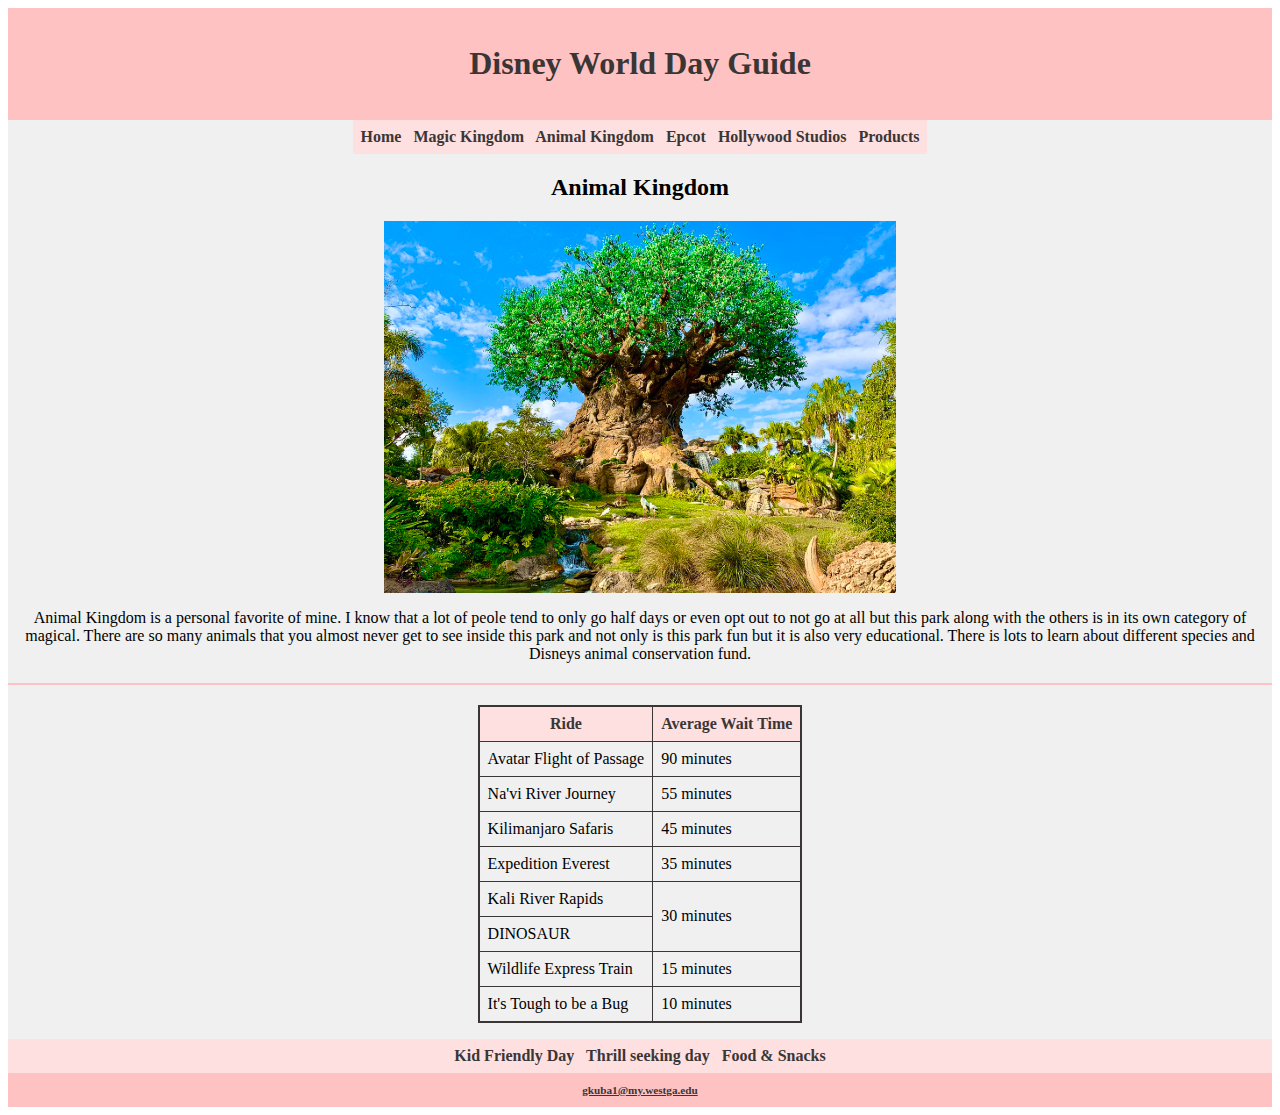
<file: animalkingdom.html>
<!DOCTYPE html>
<html lang ="en">
<head>
<title>Disney World Day Guide - Animal Kingdom</title>
<link href="project.css" rel="stylesheet">
<meta charset="utf-8">
</head>
<body>
<header>
<h1><a href="index.html">Disney World Day Guide</a></h1>
</header>
<div id="wrapper">
<nav>
      <a href="index.html">Home</a>  &nbsp;
         <a href="magickingdom.html">Magic Kingdom</a>  &nbsp;
         <a href="animalkingdom.html">Animal Kingdom</a> &nbsp;
         <a href="epcot.html">Epcot</a> &nbsp;
	 <a href="hollywoodstudios.html">Hollywood Studios</a> &nbsp;
	 <a href="products.html">Products</a>
</nav>
<main>
<h2>Animal Kingdom</h2>
<img src="treeoflife.png" class="centerpic" alt="A picture of the tree of life at Animal Kingdom" height="372" width="512">
<p>Animal Kingdom is a personal favorite of mine. I know that a lot of peole tend to only go half days or even opt out to not go at all but this park along with the others is in its own category of magical. There are so many animals that you almost never get to see inside this park and not only is this park fun but it is also very educational. There is lots to learn about different species and Disneys animal conservation fund.</p>

<div class="pinkline"></div>

<table>
<tr>
<th>Ride</th>
<th>Average Wait Time</th>
</tr>
<tr>
<td>Avatar Flight of Passage</td>
<td>90 minutes</td>
</tr>
<tr>
<td>Na'vi River Journey</td>
<td>55 minutes</td>
</tr>
<tr>
<td>Kilimanjaro Safaris</td>
<td>45 minutes</td>
</tr>
<tr>
<td>Expedition Everest</td>
<td>35 minutes</td>
</tr>
<tr>
<td>Kali River Rapids</td>
<td rowspan="2">30 minutes</td>
</tr>
<tr>
<td>DINOSAUR</td>
</tr>
<tr>
<td>Wildlife Express Train</td>
<td>15 minutes</td>
</tr>
<tr>
<td>It's Tough to be a Bug</td>
<td>10 minutes</td>
</tr>
</table>
<nav>
         <a href="kidfriendlyak.html">Kid Friendly Day</a>  &nbsp;
         <a href="thrillak.html">Thrill seeking day</a> &nbsp;
         <a href="snacksak.html">Food &amp; Snacks</a>
</nav>
</main>
<footer>
  <a href="gkuba1@my.westga.edu">gkuba1@my.westga.edu</a>
</footer>
</div>
</body>
</html>
</file>
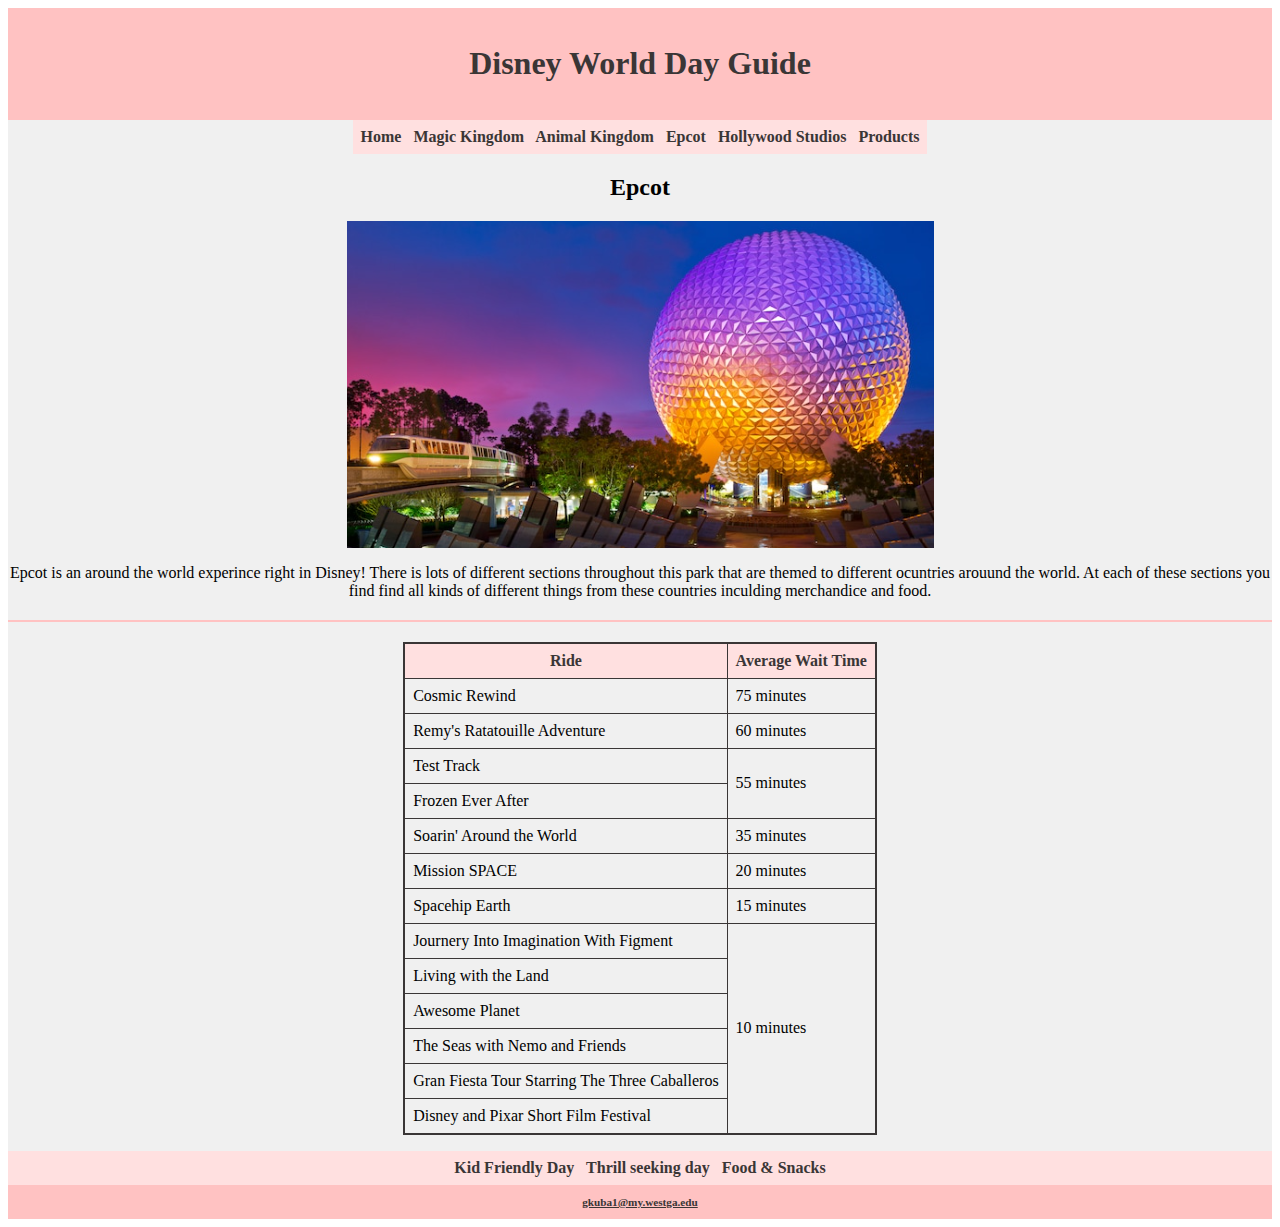
<file: epcot.html>
<!DOCTYPE html>
<html lang ="en">
<head>
<title>Disney World Day Guide - Epcot</title>
<link href="project.css" rel="stylesheet">
<meta charset="utf-8">
</head>
<body>
<header>
<h1><a href="index.html">Disney World Day Guide</a></h1>
</header>
<div id="wrapper">
<nav>
      <a href="index.html">Home</a>  &nbsp;
         <a href="magickingdom.html">Magic Kingdom</a>  &nbsp;
         <a href="animalkingdom.html">Animal Kingdom</a> &nbsp;
         <a href="epcot.html">Epcot</a> &nbsp;
	 <a href="hollywoodstudios.html">Hollywood Studios</a> &nbsp; 
	 <a href="products.html">Products</a>
</nav>
<main>
<h2>Epcot</h2>
<img src="epcotball.png" class="centerpic" alt="A picture of the giant golf ball at Epcot" height="327" width="587">
<p>Epcot is an around the world experince right in Disney! There is lots of different sections throughout this park that are themed to different ocuntries arouund the world. At each of these sections you find find all kinds of different things from these countries inculding merchandice and food.</p>

<div class="pinkline"></div>

<table>
<tr>
<th>Ride</th>
<th>Average Wait Time</th>
</tr>
<tr>
<td>Cosmic Rewind</td>
<td>75 minutes</td>
</tr>
<tr>
<td>Remy's Ratatouille Adventure</td>
<td>60 minutes</td>
</tr>
<tr>
<td>Test Track</td>
<td rowspan="2">55 minutes</td>
</tr>
<tr>
<td>Frozen Ever After</td>
</tr>
<tr>
<td>Soarin' Around the World</td>
<td>35 minutes</td>
</tr>
<tr>
<td>Mission SPACE</td>
<td>20 minutes</td>
</tr>
<tr>
<td>Spacehip Earth</td>
<td>15 minutes</td>
</tr>
<tr>
<td>Journery Into Imagination With Figment</td>
<td rowspan="6">10 minutes</td>
</tr>
<tr>
<td>Living with the Land</td>
</tr>
<tr>
<td>Awesome Planet</td>
</tr>
<tr>
<td>The Seas with Nemo and Friends</td>
</tr>
<tr>
<td>Gran Fiesta Tour Starring The Three Caballeros</td>
</tr>
<tr>
<td>Disney and Pixar Short Film Festival</td>
</tr>
</table>
<nav>
         <a href="magickingdom.html">Kid Friendly Day</a>  &nbsp;
         <a href="animalkingdom.html">Thrill seeking day</a> &nbsp;
         <a href="epcot.html">Food &amp; Snacks</a>
</nav>
</main>
<footer>
  <a href="gkuba1@my.westga.edu">gkuba1@my.westga.edu</a>
</footer>
</div>
</body>
</html>
</file>
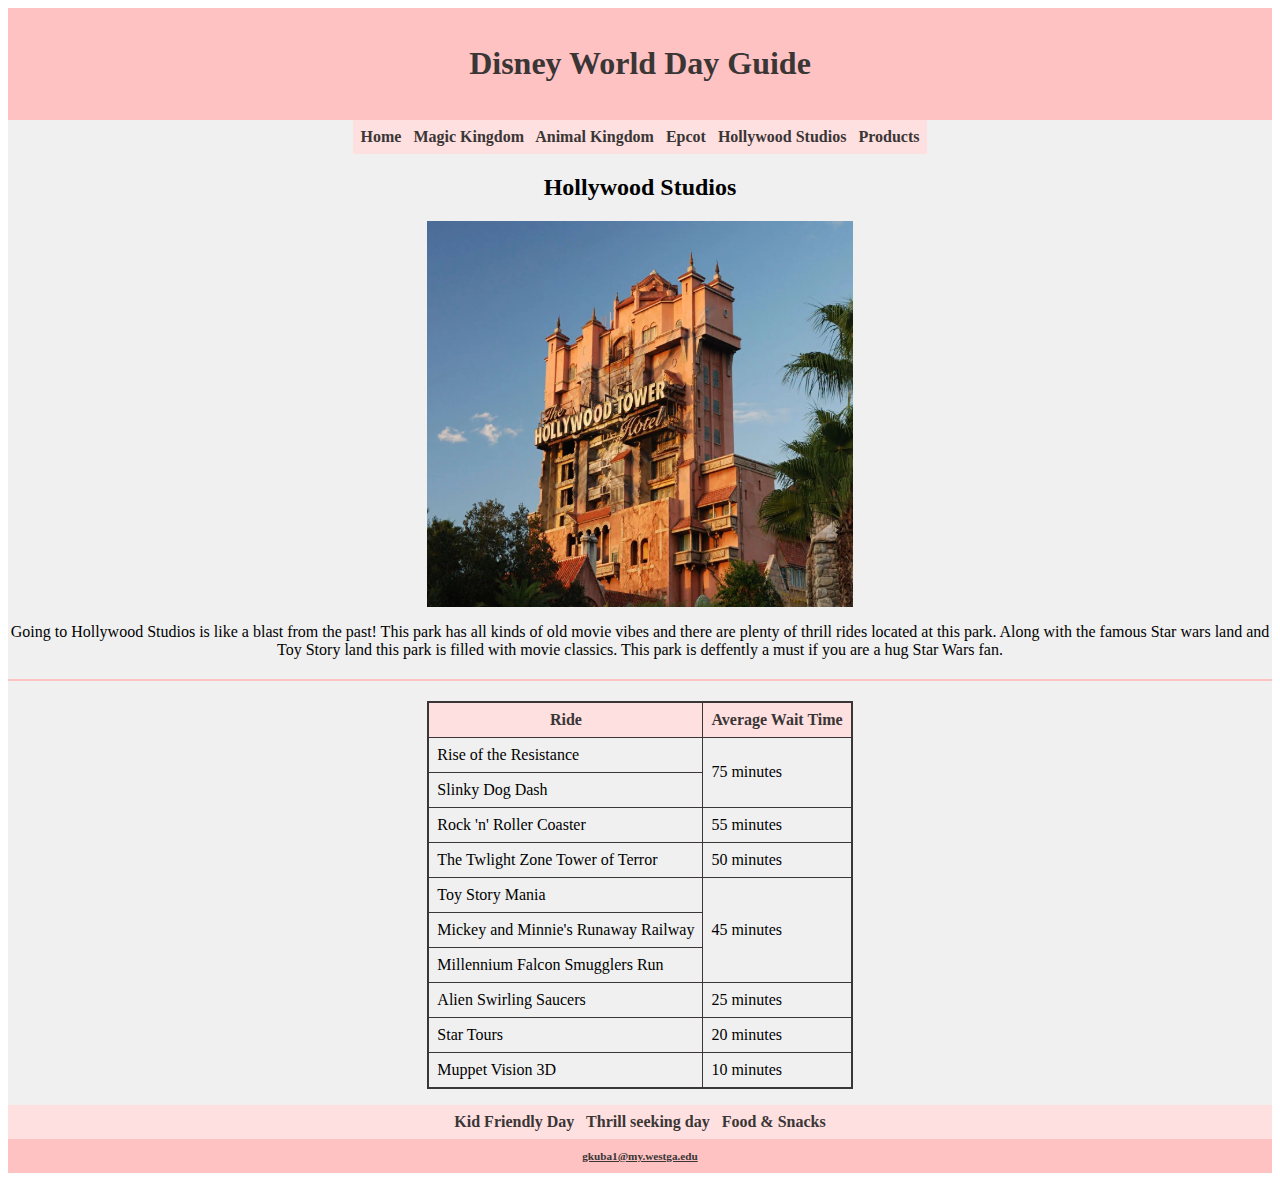
<file: hollywoodstudios.html>
<!DOCTYPE html>
<html lang ="en">
<head>
<title>Disney World Day Guide - Hollywood Studios</title>
<link href="project.css" rel="stylesheet">
<meta charset="utf-8">
</head>
<body>
<header>
<h1><a href="index.html">Disney World Day Guide</a></h1>
</header>
<div id="wrapper">
<nav>
      <a href="index.html">Home</a>  &nbsp;
         <a href="magickingdom.html">Magic Kingdom</a>  &nbsp;
         <a href="animalkingdom.html">Animal Kingdom</a> &nbsp;
         <a href="epcot.html">Epcot</a> &nbsp;
	 <a href="hollywoodstudios.html">Hollywood Studios</a> &nbsp; 
	 <a href="products.html">Products</a>
</nav>
<main>
<h2>Hollywood Studios</h2>
<img src="towerofterror.png" class="centerpic" alt="A picture of the Tower of Terror at Hollywood Studios" height="386" width="426">
<p>Going to Hollywood Studios is like a blast from the past! This park has all kinds of old movie vibes and there are plenty of thrill rides located at this park. Along with the famous Star wars land and Toy Story land this park is filled with movie classics. This park is deffently a must if you are a hug Star Wars fan.</p>

<div class="pinkline"></div>

<table>
<tr>
<th>Ride</th>
<th>Average Wait Time</th>
</tr>
<tr>
<td>Rise of the Resistance</td>
<td rowspan="2">75 minutes</td>
</tr>
<tr>
<td>Slinky Dog Dash</td>
</tr>
<tr>
<td>Rock 'n' Roller Coaster</td>
<td>55 minutes</td>
</tr>
<tr>
<td>The Twlight Zone Tower of Terror</td>
<td>50 minutes</td>
</tr>
<tr>
<td>Toy Story Mania</td>
<td rowspan="3">45 minutes</td>
</tr>
<tr>
<td>Mickey and Minnie's Runaway Railway</td>
</tr>
<tr>
<td>Millennium Falcon Smugglers Run</td>
</tr>
<tr>
<td>Alien Swirling Saucers</td>
<td>25 minutes</td>
</tr>
<tr>
<td>Star Tours</td>
<td>20 minutes</td>
</tr>
<tr>
<td>Muppet Vision 3D</td>
<td>10 minutes</td>
</tr>
</table>
<nav>
         <a href="magickingdom.html">Kid Friendly Day</a>  &nbsp;
         <a href="animalkingdom.html">Thrill seeking day</a> &nbsp;
         <a href="epcot.html">Food &amp; Snacks</a>
</nav>
</main>
<footer>
  <a href="gkuba1@my.westga.edu">gkuba1@my.westga.edu</a>
</footer>
</div>
</body>
</html>
</file>
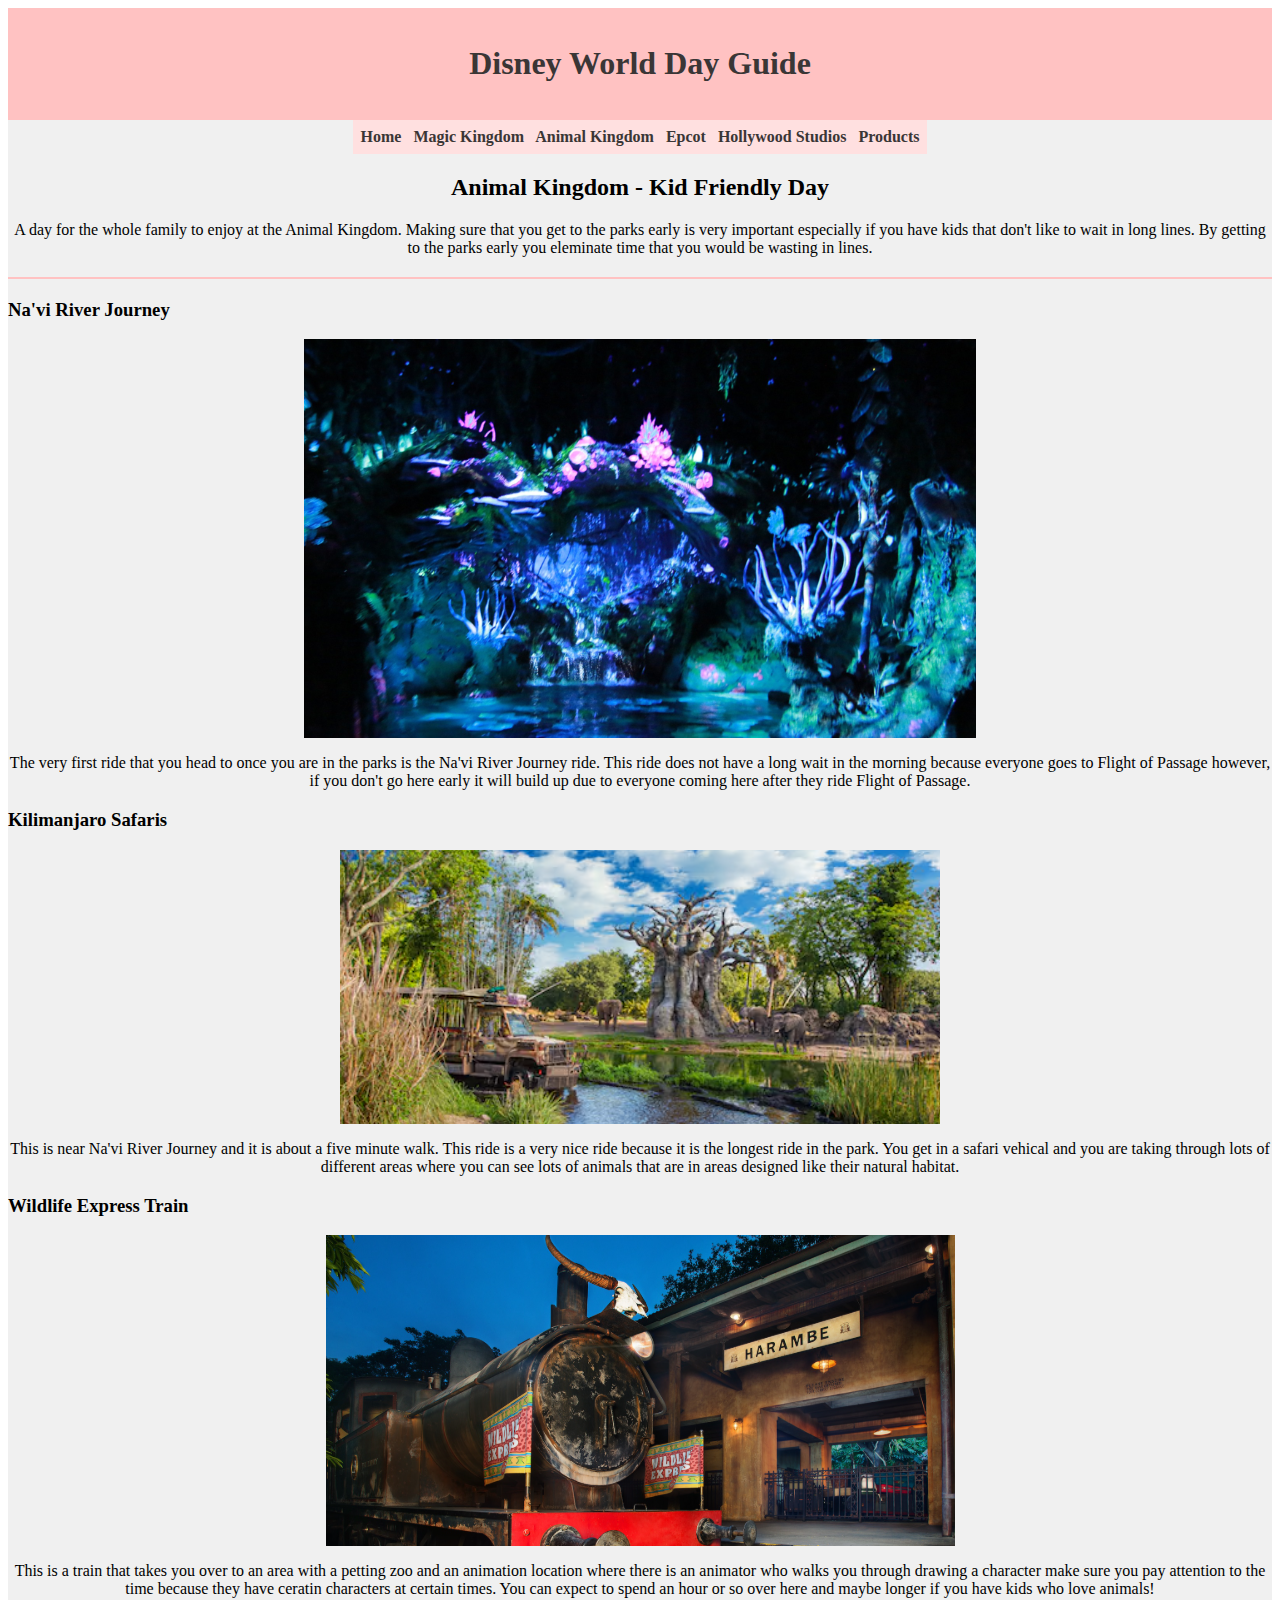
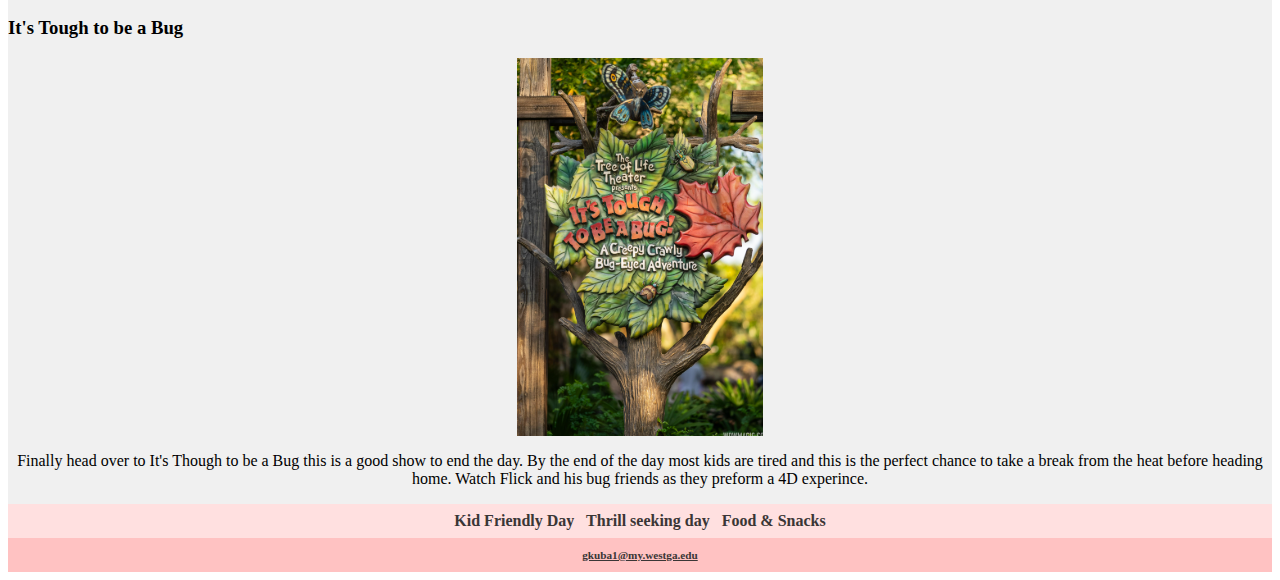
<file: kidfriendlyak.html>
<!DOCTYPE html>
<html lang ="en">
<head>
<title>Disney World Day Guide - Animal Kingdom - Kid Friendly Day</title>
<link href="project.css" rel="stylesheet">
<meta charset="utf-8">
</head>
<body>
<header>
<h1><a href="index.html">Disney World Day Guide</a></h1>
</header>
<div id="wrapper">
<nav>
      <a href="index.html">Home</a>  &nbsp;
         <a href="magickingdom.html">Magic Kingdom</a>  &nbsp;
         <a href="animalkingdom.html">Animal Kingdom</a> &nbsp;
         <a href="epcot.html">Epcot</a> &nbsp;
	 <a href="hollywoodstudios.html">Hollywood Studios</a> &nbsp; 
	 <a href="products.html">Products</a>
</nav>
<main>
<h2>Animal Kingdom - Kid Friendly Day</h2>
<p>A day for the whole family to enjoy at the Animal Kingdom. Making sure that you get to the parks early is very important especially if you have kids that don't like to wait in long lines. By getting to the parks early you eleminate time that you would be wasting in lines. </p>

<div class="pinkline"></div>

<h3>Na'vi River Journey</h3>
<img src="naviriver.png" class="centerpic" alt="Avatar flying on Banshee" height="399" width="672">
<p>The very first ride that you head to once you are in the parks is the Na'vi River Journey ride. This ride does not have a long wait in the morning because everyone goes to Flight of Passage however, if you don't go here early it will build up due to everyone coming here after they ride Flight of Passage.</p>   

<h3>Kilimanjaro Safaris</h3>
<img src="safaris.png" class="centerpic" alt="Mount Everest Disney" height="274" width="600">
<p>This is near Na'vi River Journey and it is about a five minute walk. This ride is a very nice ride because it is the longest ride in the park. You get in a safari vehical and you are taking through lots of different areas where you can see lots of animals that are in areas designed like their natural habitat.</p>

<h3>Wildlife Express Train</h3>
<img src="wildlifetrain.png" class="centerpic" alt="dinosuar in front of ride" height="311" width="629">
<p>This is a train that takes you over to an area with a petting zoo and an animation location where there is an animator who walks you through drawing a character make sure you pay attention to the time because they have ceratin characters at certain times. You can expect to spend an hour or so over here and maybe longer if you have kids who love animals!</p>

<h3>It's Tough to be a Bug</h3>
<img src="toughbug.png" class="centerpic" alt="" height="378" width="246">
<p>Finally head over to It's Though to be a Bug this is a good show to end the day. By the end of the day most kids are tired and this is the perfect chance to take a break from the heat before heading home. Watch Flick and his bug friends as they preform a 4D experince.</p>

<nav>
         <a href="kidfriendlyak.html">Kid Friendly Day</a>  &nbsp;
         <a href="thrillak.html">Thrill seeking day</a> &nbsp;
         <a href="snacksak.html">Food &amp; Snacks</a>
</nav>
</main>
<footer>
  <a href="gkuba1@my.westga.edu">gkuba1@my.westga.edu</a>
</footer>
</div>
</body>
</html>
</file>
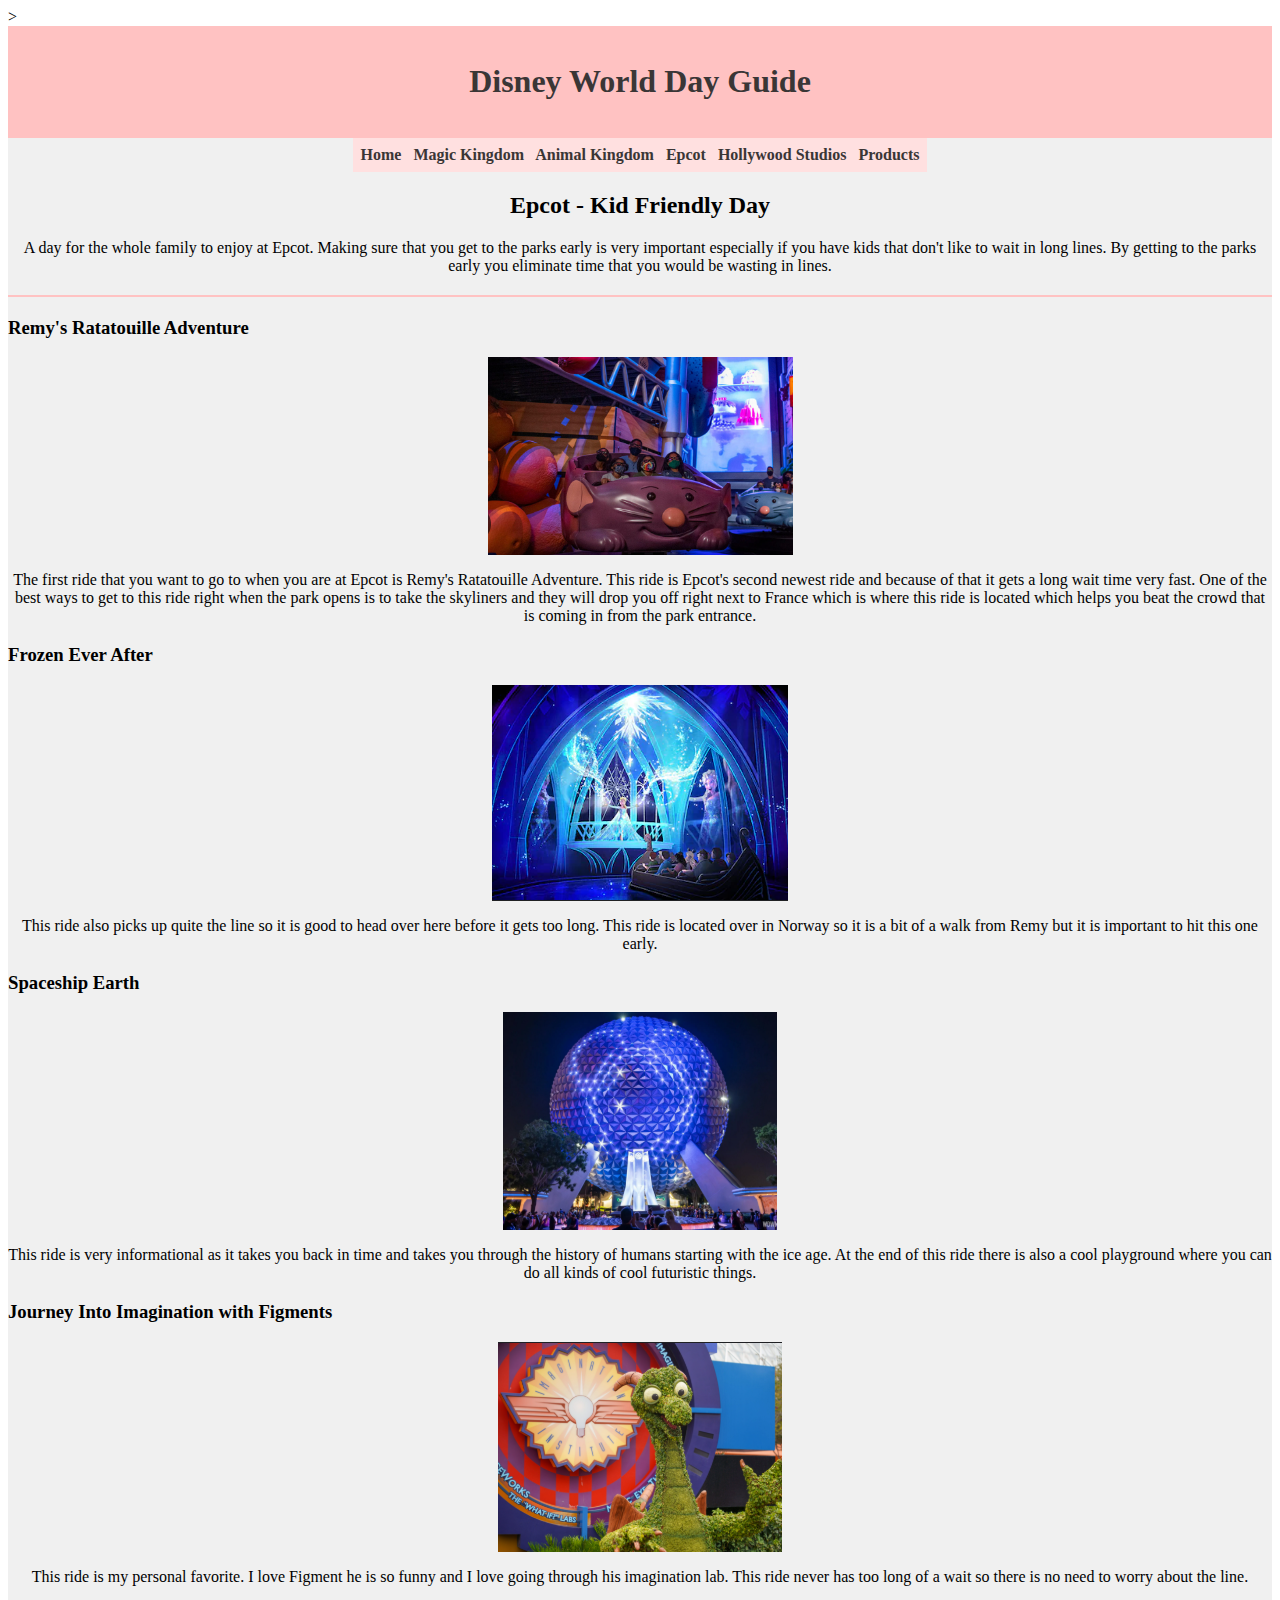
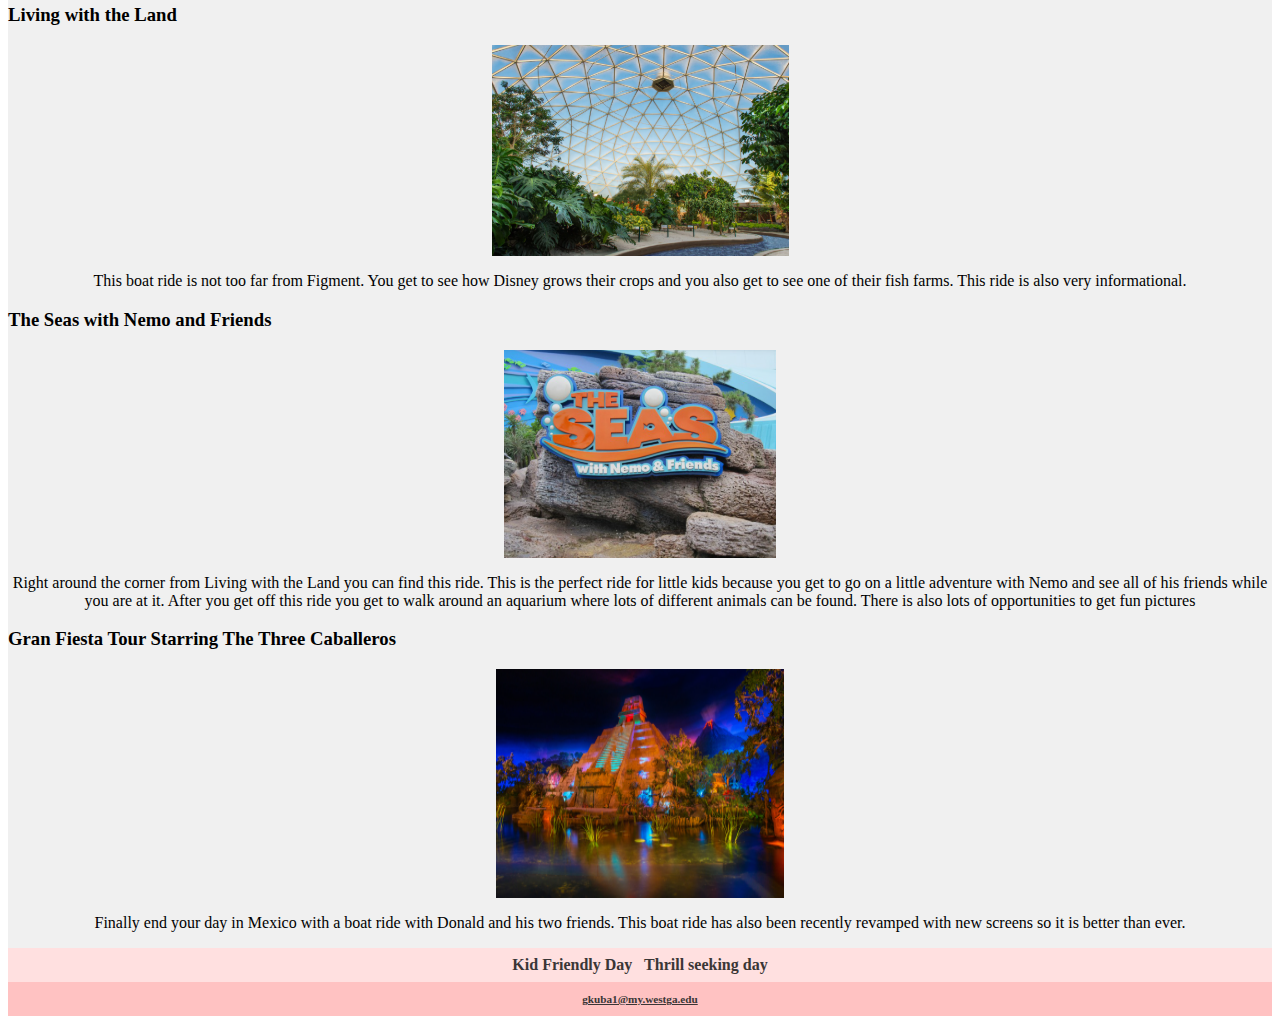
<file: kidfriendlyepcot.html>
<!DOCTYPE html>
<html lang ="en">
<head>
<title>Disney World Day Guide - Epcot - Kid Friendly Day</title>
<meta name="description" content="The guide to a perfect kid friendly day at Disney's Epcot.">
<link href="style.css" rel="stylesheet">
<meta charset="utf-8">
</head>
<body onload="alert('Even though these rides are not as thrill seeking that does not mean that they are only for kids.');">>
<header>
<h1><a href="index.html">Disney World Day Guide</a></h1>
</header>
<div id="wrapper">
<nav>
      <a href="index.html">Home</a>  &nbsp;
         <a href="magickingdom.html">Magic Kingdom</a>  &nbsp;
         <a href="animalkingdom.html">Animal Kingdom</a> &nbsp;
         <a href="epcot.html">Epcot</a> &nbsp;
	 <a href="hollywoodstudios.html">Hollywood Studios</a> &nbsp;
	 <a href="products.html">Products</a>
</nav>
<main>
<h2>Epcot - Kid Friendly Day</h2>
<p>A day for the whole family to enjoy at Epcot. Making sure that you get to the parks early is very important especially if you have kids that don't like to wait in long lines. By getting to the parks early you eliminate time that you would be wasting in lines. </p>

<div class="pinkline"></div>

<h3>Remy's Ratatouille Adventure</h3>
<img src="remy.png" class="centerpic" alt="Remy's Adventure ride seats" height="198" width="305">
<p>The first ride that you want to go to when you are at Epcot is Remy's Ratatouille Adventure. This ride is Epcot's second newest ride and because of that it gets a long wait time very fast. One of the best ways to get to this ride right when the park opens is to take the skyliners and they will drop you off right next to France which is where this ride is located which helps you beat the crowd that is coming in from the park entrance.</p>   

<h3>Frozen Ever After</h3>
<img src="frozen.png" class="centerpic" alt="Frozen boat ride" height="216" width="296">
<p>This ride also picks up quite the line so it is good to head over here before it gets too long. This ride is located over in Norway so it is a bit of a walk from Remy but it is important to hit this one early.</p>

<h3>Spaceship Earth</h3>
<img src="spaceshipearth.png" class="centerpic" alt="Epcots golf ball" height="218" width="274">
<p>This ride is very informational as it takes you back in time and takes you through the history of humans starting with the ice age. At the end of this ride there is also a cool playground where you can do all kinds of cool futuristic things.</p>

<h3>Journey Into Imagination with Figments</h3>
<img src="figment.png" class="centerpic" alt="Figment topiary in front of the ride" height="210" width="284">
<p>This ride is my personal favorite. I love Figment he is so funny and I love going through his imagination lab. This ride never has too long of a wait so there is no need to worry about the line.</p>

<h3>Living with the Land</h3>
<img src="livingland.png" class="centerpic" alt="The giant skylight room with the different plants" height="211" width="297">
<p>This boat ride is not too far from Figment. You get to see how Disney grows their crops and you also get to see one of their fish farms. This ride is also very informational.</p>

<h3>The Seas with Nemo and Friends</h3>
<img src="nemo.png" class="centerpic" alt="Nemo sign" height="208" width="272">
<p>Right around the corner from Living with the Land you can find this ride. This is the perfect ride for little kids because you get to go on a little adventure with Nemo and see all of his friends while you are at it. After you get off this ride you get to walk around an aquarium where lots of different animals can be found. There is also lots of opportunities to get fun pictures  </p>

<h3>Gran Fiesta Tour Starring The Three Caballeros</h3>
<img src="fiestatour.png" class="centerpic" alt="The temple that can be seen from outside the ride" height="229" width="288">
<p>Finally end your day in Mexico with a boat ride with Donald and his two friends. This boat ride has also been recently revamped with new screens so it is better than ever.</p>

<nav>
         <a href="kidfriendlyepcot.html">Kid Friendly Day</a>  &nbsp;
         <a href="thrillepcot.html">Thrill seeking day</a> 
</nav>
</main>
<footer>
  <a href="gkuba1@my.westga.edu">gkuba1@my.westga.edu</a>
</footer>
</div>
</body>
</html>
</file>
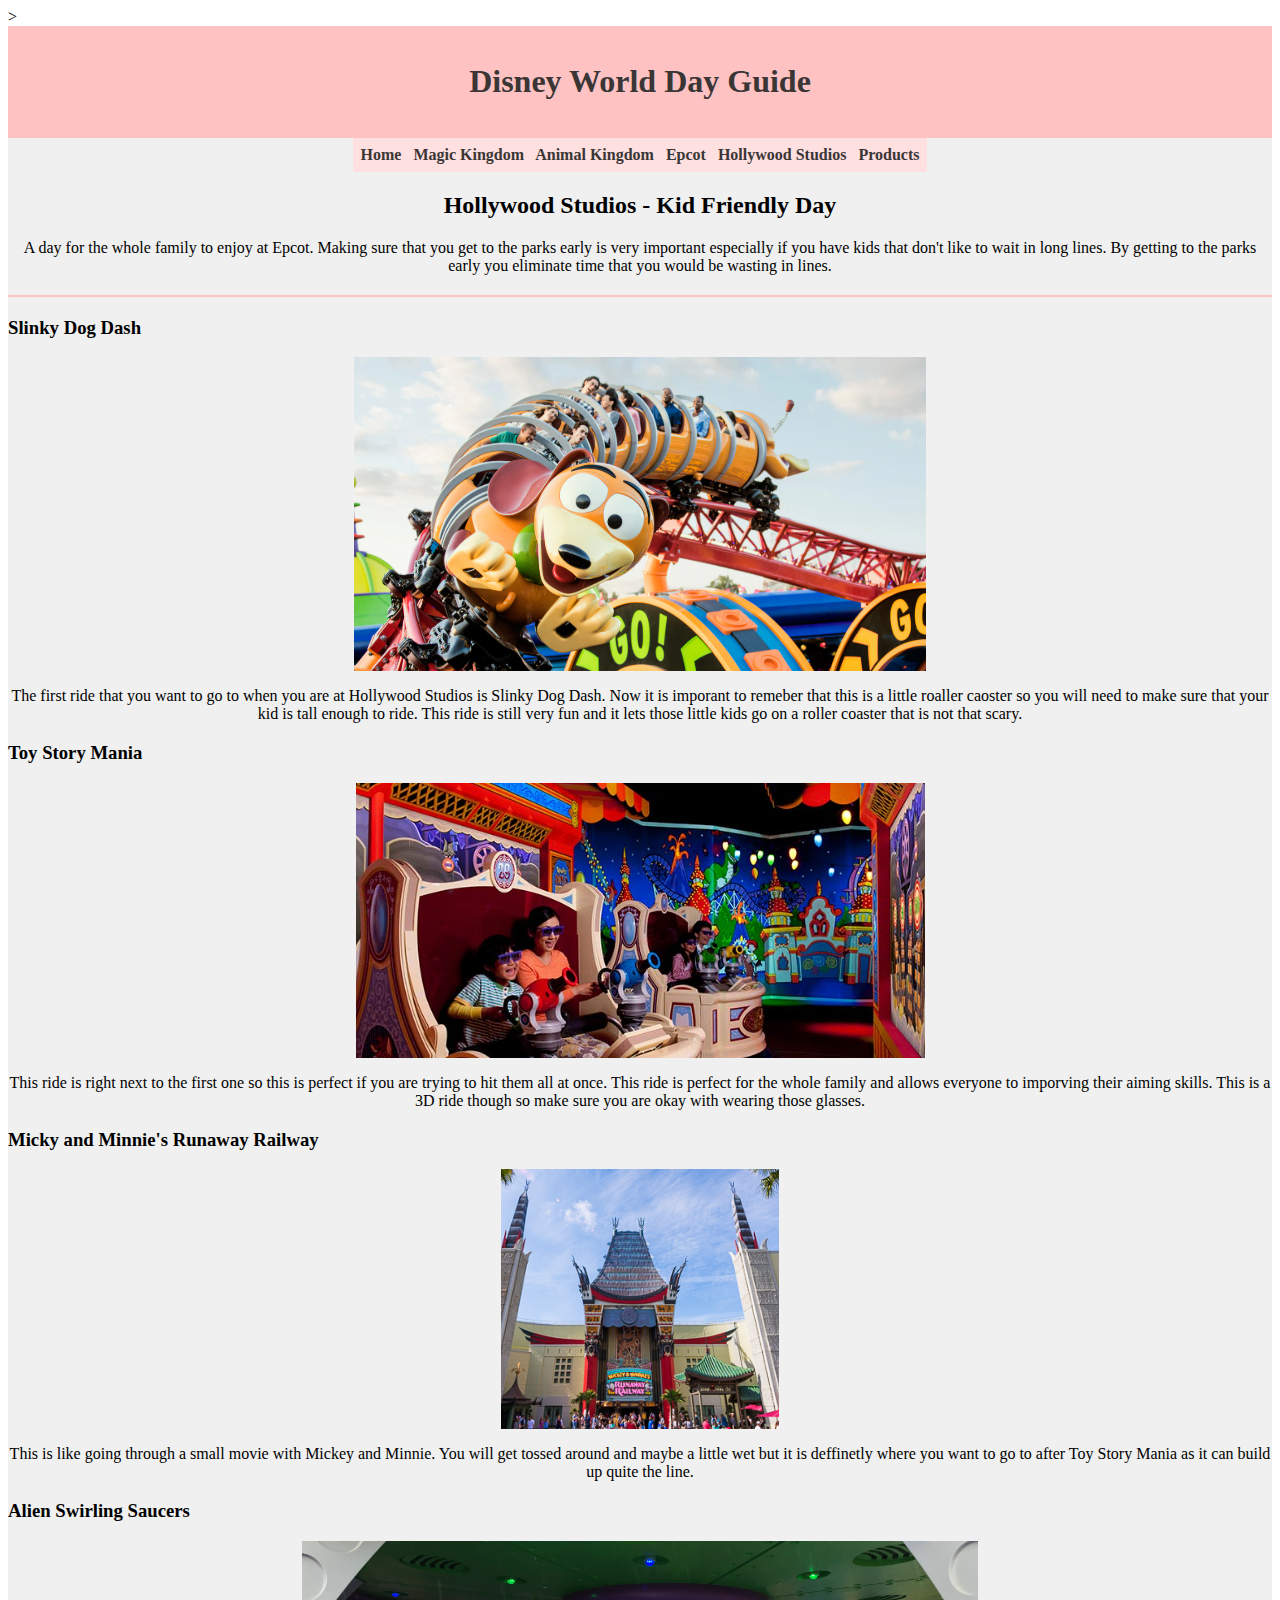
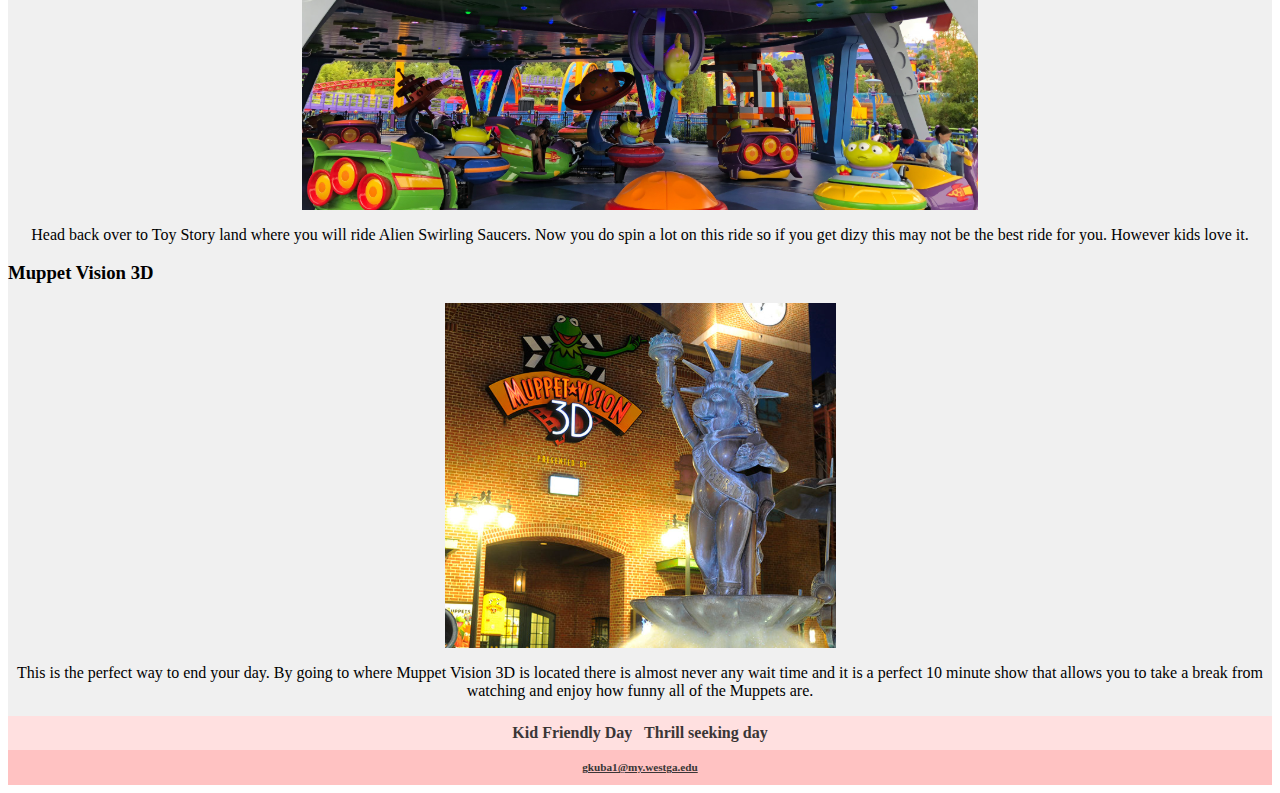
<file: kidfriendlyhw.html>
<!DOCTYPE html>
<html lang ="en">
<head>
<title>Disney World Day Guide - Hollywood Studios - Kid Friendly Day</title>
<meta name="description" content="The guide to a perfect kid friendly day at Disney's Hollywood Studios.">
<link href="style.css" rel="stylesheet">
<meta charset="utf-8">
</head>
<body onload="alert('Even though these rides are not as thrill seeking that does not mean that they are only for kids.');">>
<header>
<h1><a href="index.html">Disney World Day Guide</a></h1>
</header>
<div id="wrapper">
<nav>
      <a href="index.html">Home</a>  &nbsp;
         <a href="magickingdom.html">Magic Kingdom</a>  &nbsp;
         <a href="animalkingdom.html">Animal Kingdom</a> &nbsp;
         <a href="epcot.html">Epcot</a> &nbsp;
	 <a href="hollywoodstudios.html">Hollywood Studios</a> &nbsp;
	 <a href="products.html">Products</a>
</nav>
<main>
<h2>Hollywood Studios - Kid Friendly Day</h2>
<p>A day for the whole family to enjoy at Epcot. Making sure that you get to the parks early is very important especially if you have kids that don't like to wait in long lines. By getting to the parks early you eliminate time that you would be wasting in lines. </p>

<div class="pinkline"></div>

<h3>Slinky Dog Dash</h3>
<img src="slinkydog.png" class="centerpic" alt="Slkiny Dog Ride" height="314" width="572">
<p>The first ride that you want to go to when you are at Hollywood Studios is Slinky Dog Dash. Now it is imporant to remeber that this is a little roaller caoster so you will need to make sure that your kid is tall enough to ride. This ride is still very fun and it lets those little kids go on a roller coaster that is not that scary.</p>   

<h3>Toy Story Mania</h3>
<img src="mania.png" class="centerpic" alt="Toy Story Mania seats" height="275" width="569">
<p>This ride is right next to the first one so this is perfect if you are trying to hit them all at once. This ride is perfect for the whole family and allows everyone to imporving their aiming skills. This is a 3D ride though so make sure you are okay with wearing those glasses.</p>

<h3>Micky and Minnie's Runaway Railway</h3>
<img src="runawayrailway.png" class="centerpic" alt="Runaway Railway with sign and building" height="260" width="278">
<p>This is like going through a small movie with Mickey and Minnie. You will get tossed around and maybe a little wet but it is deffinetly where you want to go to after Toy Story Mania as it can build up quite the line.</p>

<h3>Alien Swirling Saucers</h3>
<img src="swirlingsaucers.png" class="centerpic" alt="Ride seats with the Aliens" height="269" width="676">
<p>Head back over to Toy Story land where you will ride Alien Swirling Saucers. Now you do spin a lot on this ride so if you get dizy this may not be the best ride for you. However kids love it.</p>

<h3>Muppet Vision 3D</h3>
<img src="muppetvision.png" class="centerpic" alt="Muppet Vision sign with Ms. Piggy" height="345" width="391">
<p>This is the perfect way to end your day. By going to where Muppet Vision 3D is located there is almost never any wait time and it is a perfect 10 minute show that allows you to take a break from watching and enjoy how funny all of the Muppets are.</p>

<nav>
         <a href="kidfriendlyhw.html">Kid Friendly Day</a>  &nbsp;
         <a href="thrillhw.html">Thrill seeking day</a> 
</nav>
</main>
<footer>
  <a href="mailto:gkuba1@my.westga.edu">gkuba1@my.westga.edu</a>
</footer>
</div>
</body>
</html>
</file>
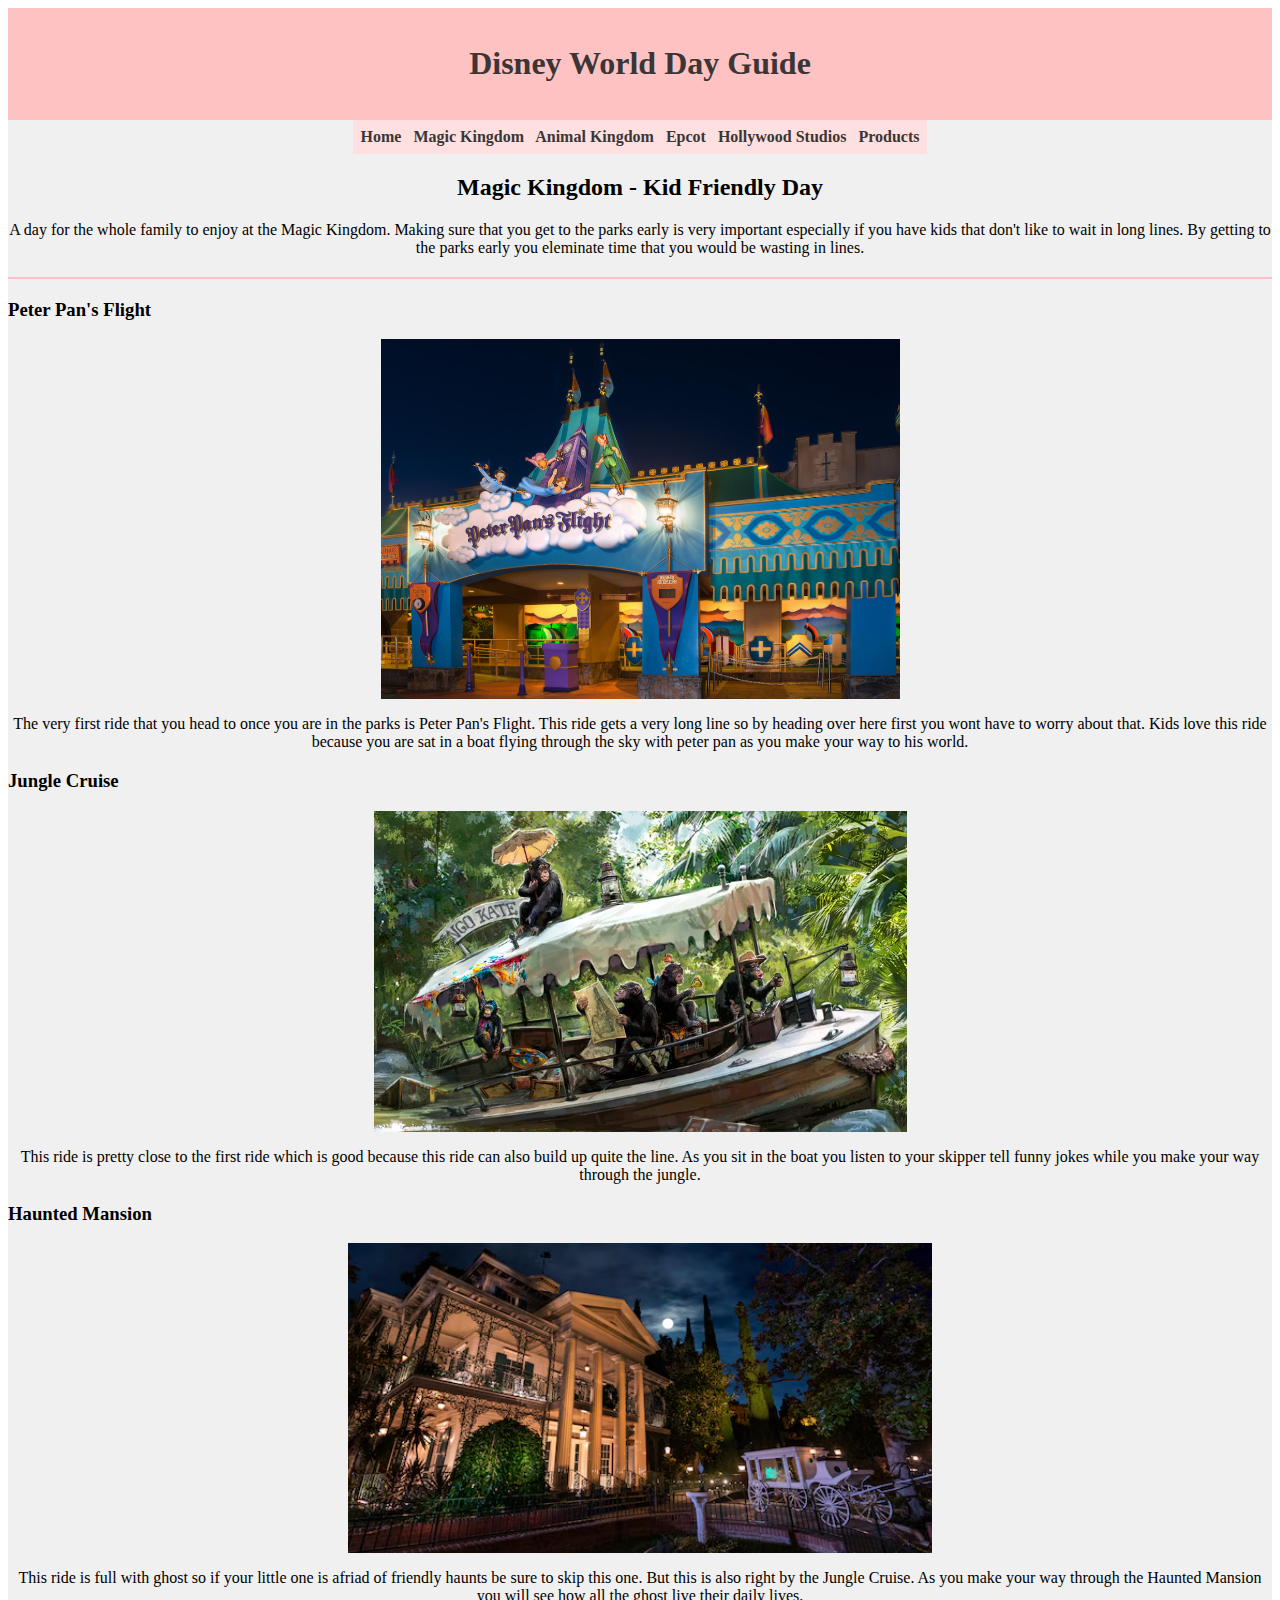
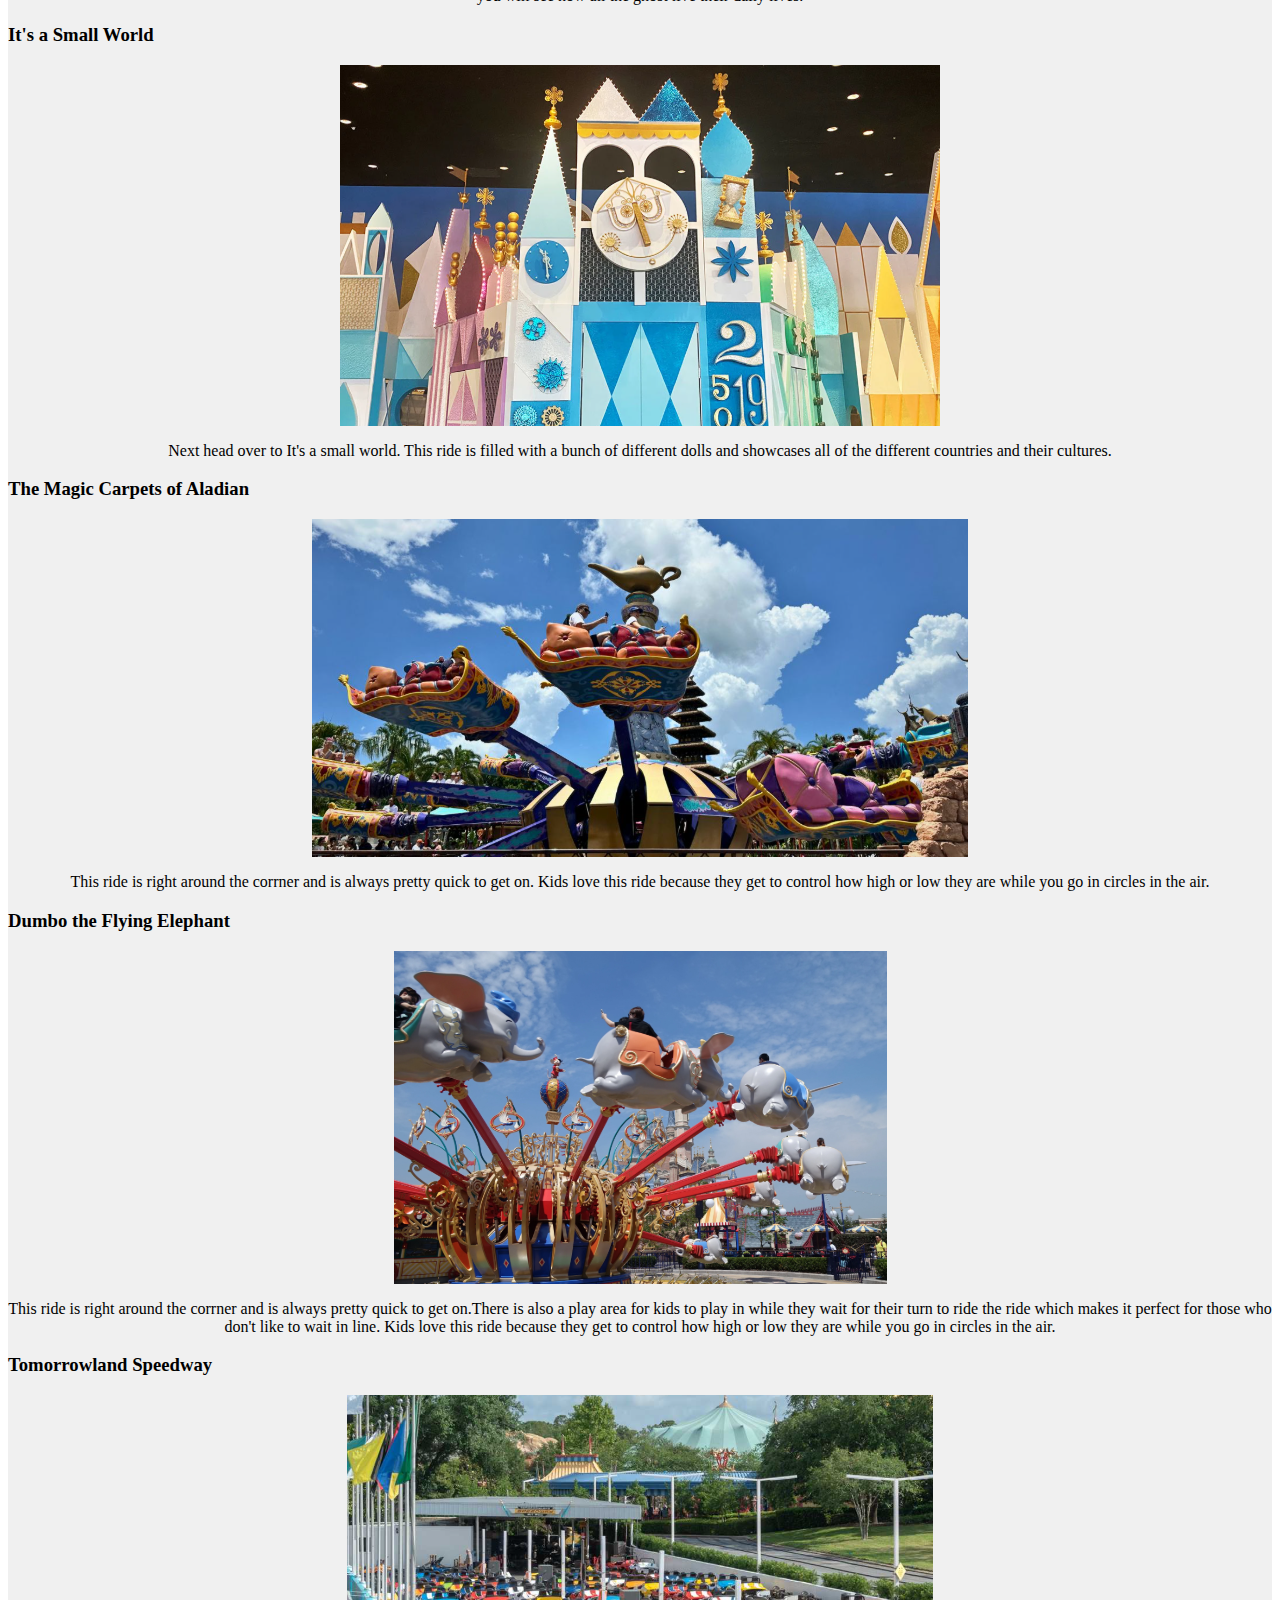
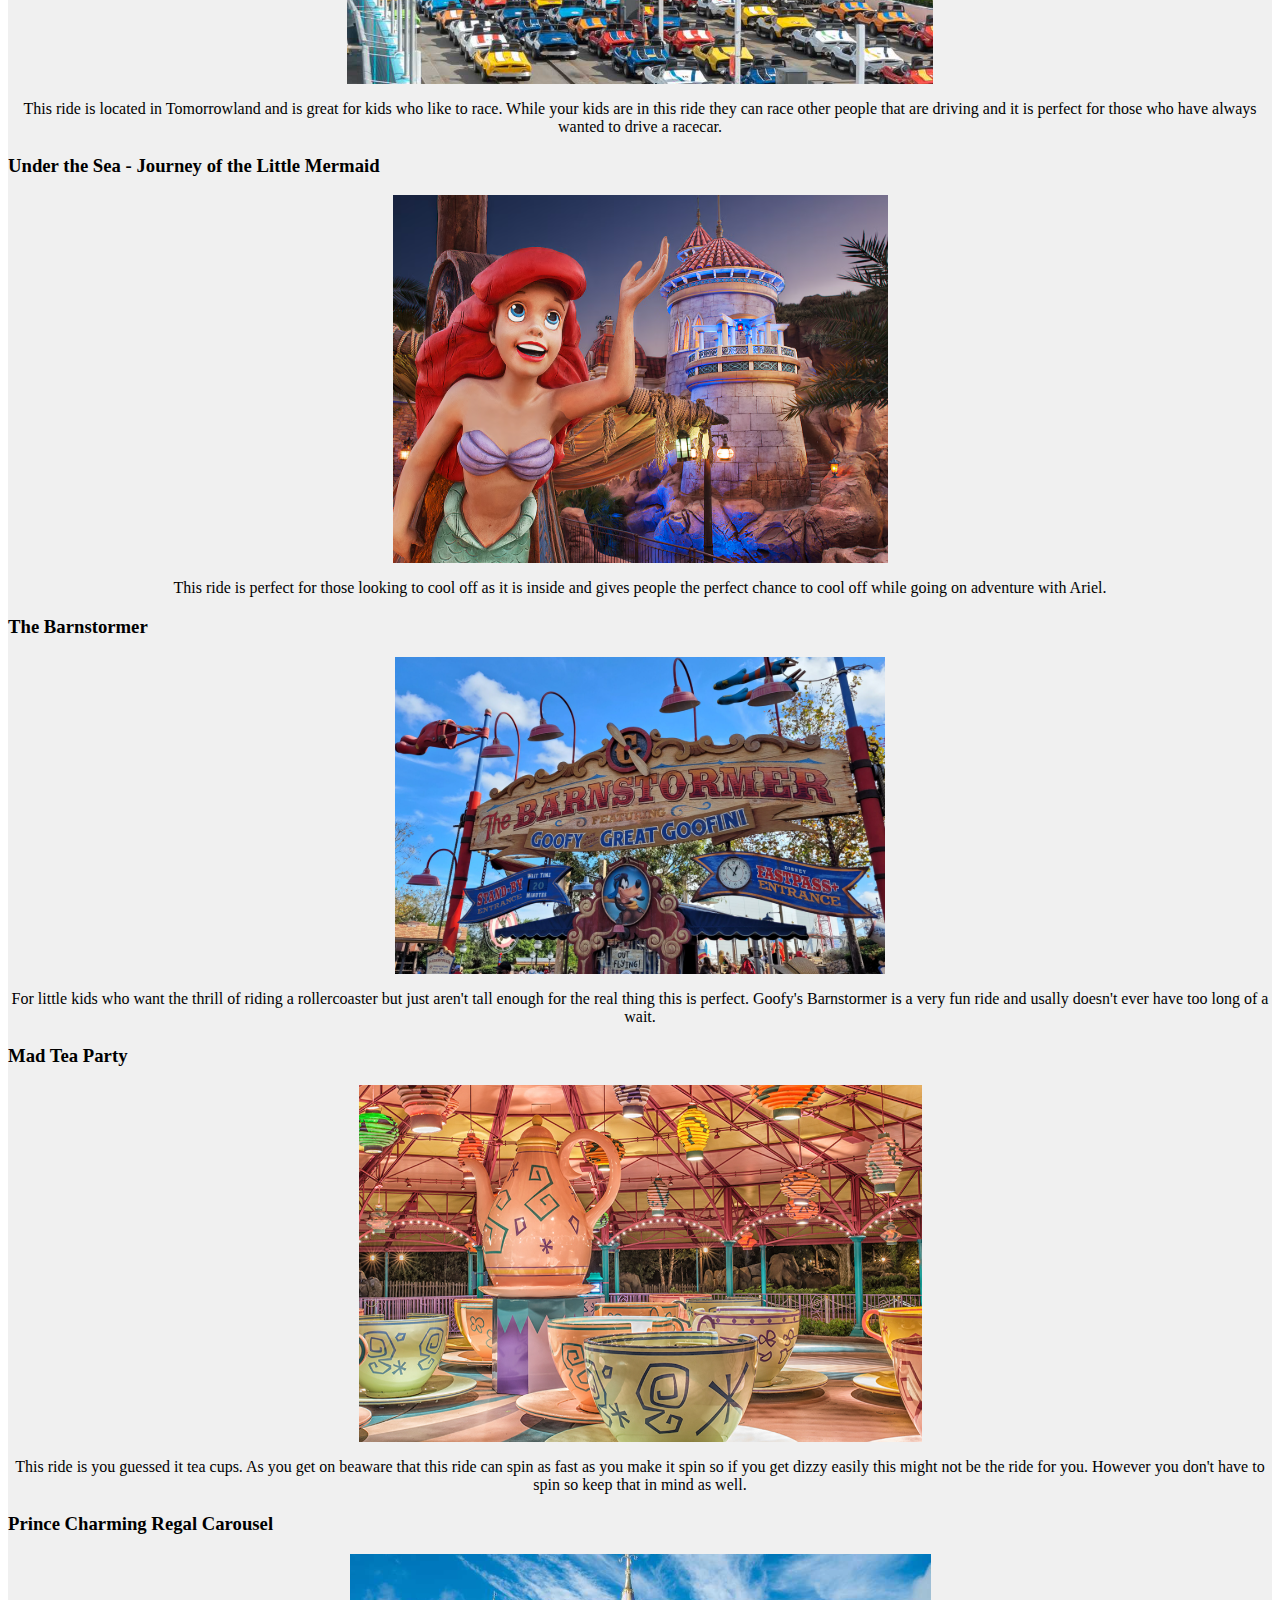
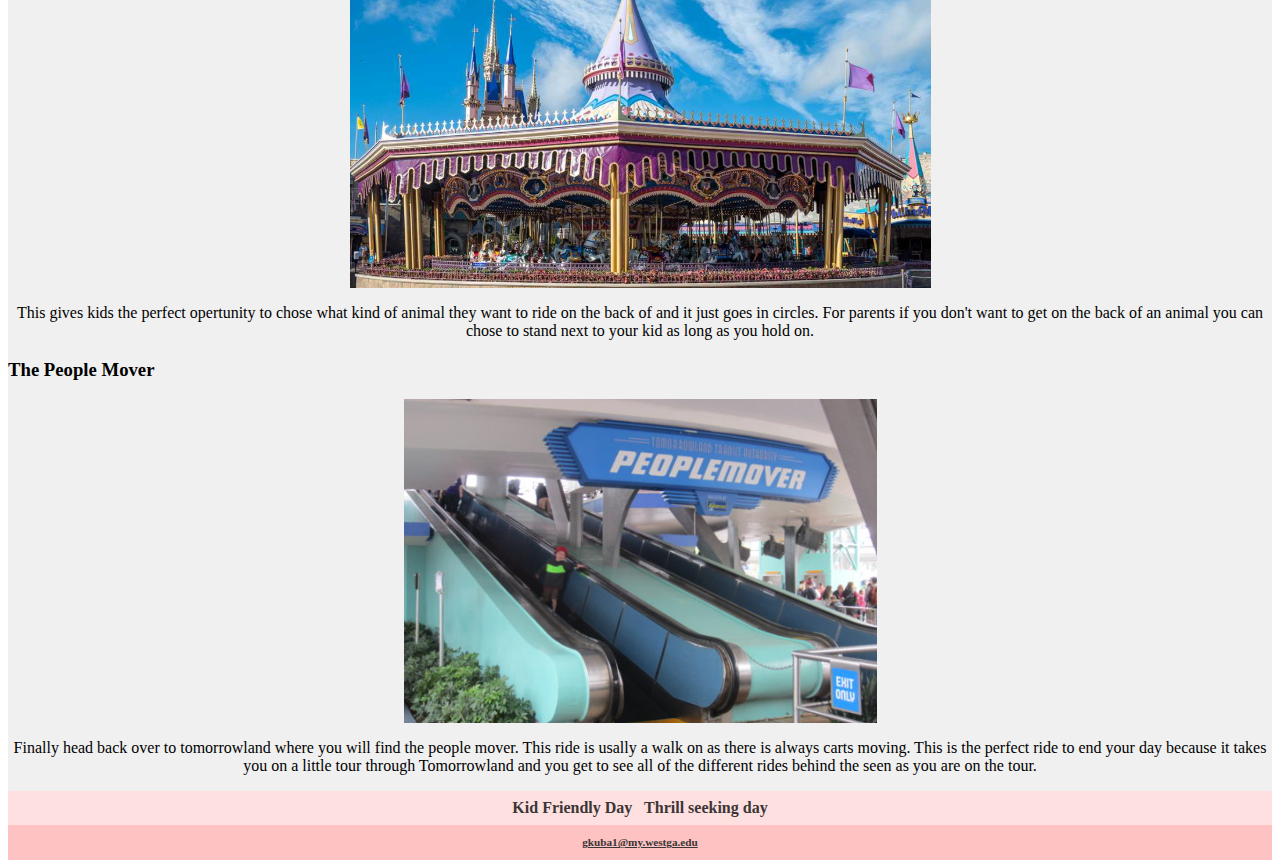
<file: kidfriendlymk.html>
<!DOCTYPE html>
<html lang ="en">
<head>
<title>Disney World Day Guide - Magic Kingdom - Kid Friendly Day</title>
<meta name="description" content="The guide to a perfect kid friendly day at Disney's Animal Kingdom.">
<link href="project.css" rel="stylesheet">
<meta charset="utf-8">
</head>
<body onload="alert('Even though these rides are not as thrill seeking that does not mean that they are only for kids.');">
<header>
<h1><a href="index.html">Disney World Day Guide</a></h1>
</header>
<div id="wrapper">
<nav>
      <a href="index.html">Home</a>  &nbsp;
         <a href="magickingdom.html">Magic Kingdom</a>  &nbsp;
         <a href="animalkingdom.html">Animal Kingdom</a> &nbsp;
         <a href="epcot.html">Epcot</a> &nbsp;
	 <a href="hollywoodstudios.html">Hollywood Studios</a> &nbsp;
	 <a href="products.html">Products</a>
</nav>
<main>
<h2>Magic Kingdom - Kid Friendly Day</h2>
<p>A day for the whole family to enjoy at the Magic Kingdom. Making sure that you get to the parks early is very important especially if you have kids that don't like to wait in long lines. By getting to the parks early you eleminate time that you would be wasting in lines. </p>

<div class="pinkline"></div>

<h3>Peter Pan's Flight</h3>
<img src="peterpan.png" class="centerpic" alt="Peter Pan ride sign" height="360" width="519">
<p>The very first ride that you head to once you are in the parks is Peter Pan's Flight. This ride gets a very long line so by heading over here first you wont have to worry about that. Kids love this ride because you are sat in a boat flying through the sky with peter pan as you make your way to his world.</p>   

<h3>Jungle Cruise</h3>
<img src="junglecruise.png" class="centerpic" alt="Jungle cruise" height="321" width="533">
<p>This ride is pretty close to the first ride which is good because this ride can also build up quite the line. As you sit in the boat you listen to your skipper tell funny jokes while you make your way through the jungle.</p>

<h3>Haunted Mansion</h3>
<img src="haunted.png" class="centerpic" alt="Haunted Mansion" height="310" width="584">
<p>This ride is full with ghost so if your little one is afriad of friendly haunts be sure to skip this one. But this is also right by the Jungle Cruise. As you make your way through the Haunted Mansion you will see how all the ghost live their daily lives.</p>

<h3>It's a Small World</h3>
<img src="smallworld.png" class="centerpic" alt="Small World ride" height="361" width="600">
<p>Next head over to It's a small world. This ride is filled with a bunch of different dolls and showcases all of the different countries and their cultures.</p>

<h3>The Magic Carpets of Aladian</h3>
<img src="magiccarpets.png" class="centerpic" alt="Magic Carpets that you ride" height="338" width="656">
<p>This ride is right around the corrner and is always pretty quick to get on. Kids love this ride because they get to control how high or low they are while you go in circles in the air.</p>

<h3>Dumbo the Flying Elephant</h3>
<img src="dumbo.png" class="centerpic" alt="Dumbo ride" height="333" width="493">
<p>This ride is right around the corrner and is always pretty quick to get on.There is also a play area for kids to play in while they wait for their turn to ride the ride which makes it perfect for those who don't like to wait in line. Kids love this ride because they get to control how high or low they are while you go in circles in the air.</p>

<h3>Tomorrowland Speedway</h3>
<img src="speedway.png" class="centerpic" alt="Race cars" height="289" width="586">
<p>This ride is located in Tomorrowland and is great for kids who like to race. While your kids are in this ride they can race other people that are driving and it is perfect for those who have always wanted to drive a racecar.</p>

<h3>Under the Sea - Journey of the Little Mermaid</h3>
<img src="underthesea.png" class="centerpic" alt="Ariel in front of ride" height="368" width="495">
<p>This ride is perfect for those looking to cool off as it is inside and gives people the perfect chance to cool off while going on adventure with Ariel.</p>

<h3>The Barnstormer</h3>
<img src="barnstormer.png" class="centerpic" alt="Barnstormer" height="317" width="490">
<p>For little kids who want the thrill of riding a rollercoaster but just aren't tall enough for the real thing this is perfect. Goofy's Barnstormer is a very fun ride and usally doesn't ever have too long of a wait.</p>

<h3>Mad Tea Party</h3>
<img src="teaparty.png" class="centerpic" alt="Tea cups" height="357" width="563">
<p>This ride is you guessed it tea cups. As you get on beaware that this ride can spin as fast as you make it spin so if you get dizzy easily this might not be the ride for you. However you don't have to spin so keep that in mind as well.</p>

<h3>Prince Charming Regal Carousel</h3>
<img src="carousel.png" class="centerpic" alt="The Carousel" height="334" width="581">
<p>This gives kids the perfect opertunity to chose what kind of animal they want to ride on the back of and it just goes in circles. For parents if you don't want to get on the back of an animal you can chose to stand next to your kid as long as you hold on.</p>

<h3>The People Mover</h3>
<img src="peoplemover.png" class="centerpic" alt="The People Mover carts" height="324" width="473">
<p>Finally head back over to tomorrowland where you will find the people mover. This ride is usally a walk on as there is always carts moving. This is the perfect ride to end your day because it takes you on a little tour through Tomorrowland and you get to see all of the different rides behind the seen as you are on the tour.</p>


<nav>
         <a href="kidfriendlymk.html">Kid Friendly Day</a>  &nbsp;
         <a href="thrillmk.html">Thrill seeking day</a> 
</nav>
</main>
<footer>
  <a href="gkuba1@my.westga.edu">gkuba1@my.westga.edu</a>
</footer>
</div>
</body>
</html>
</file>
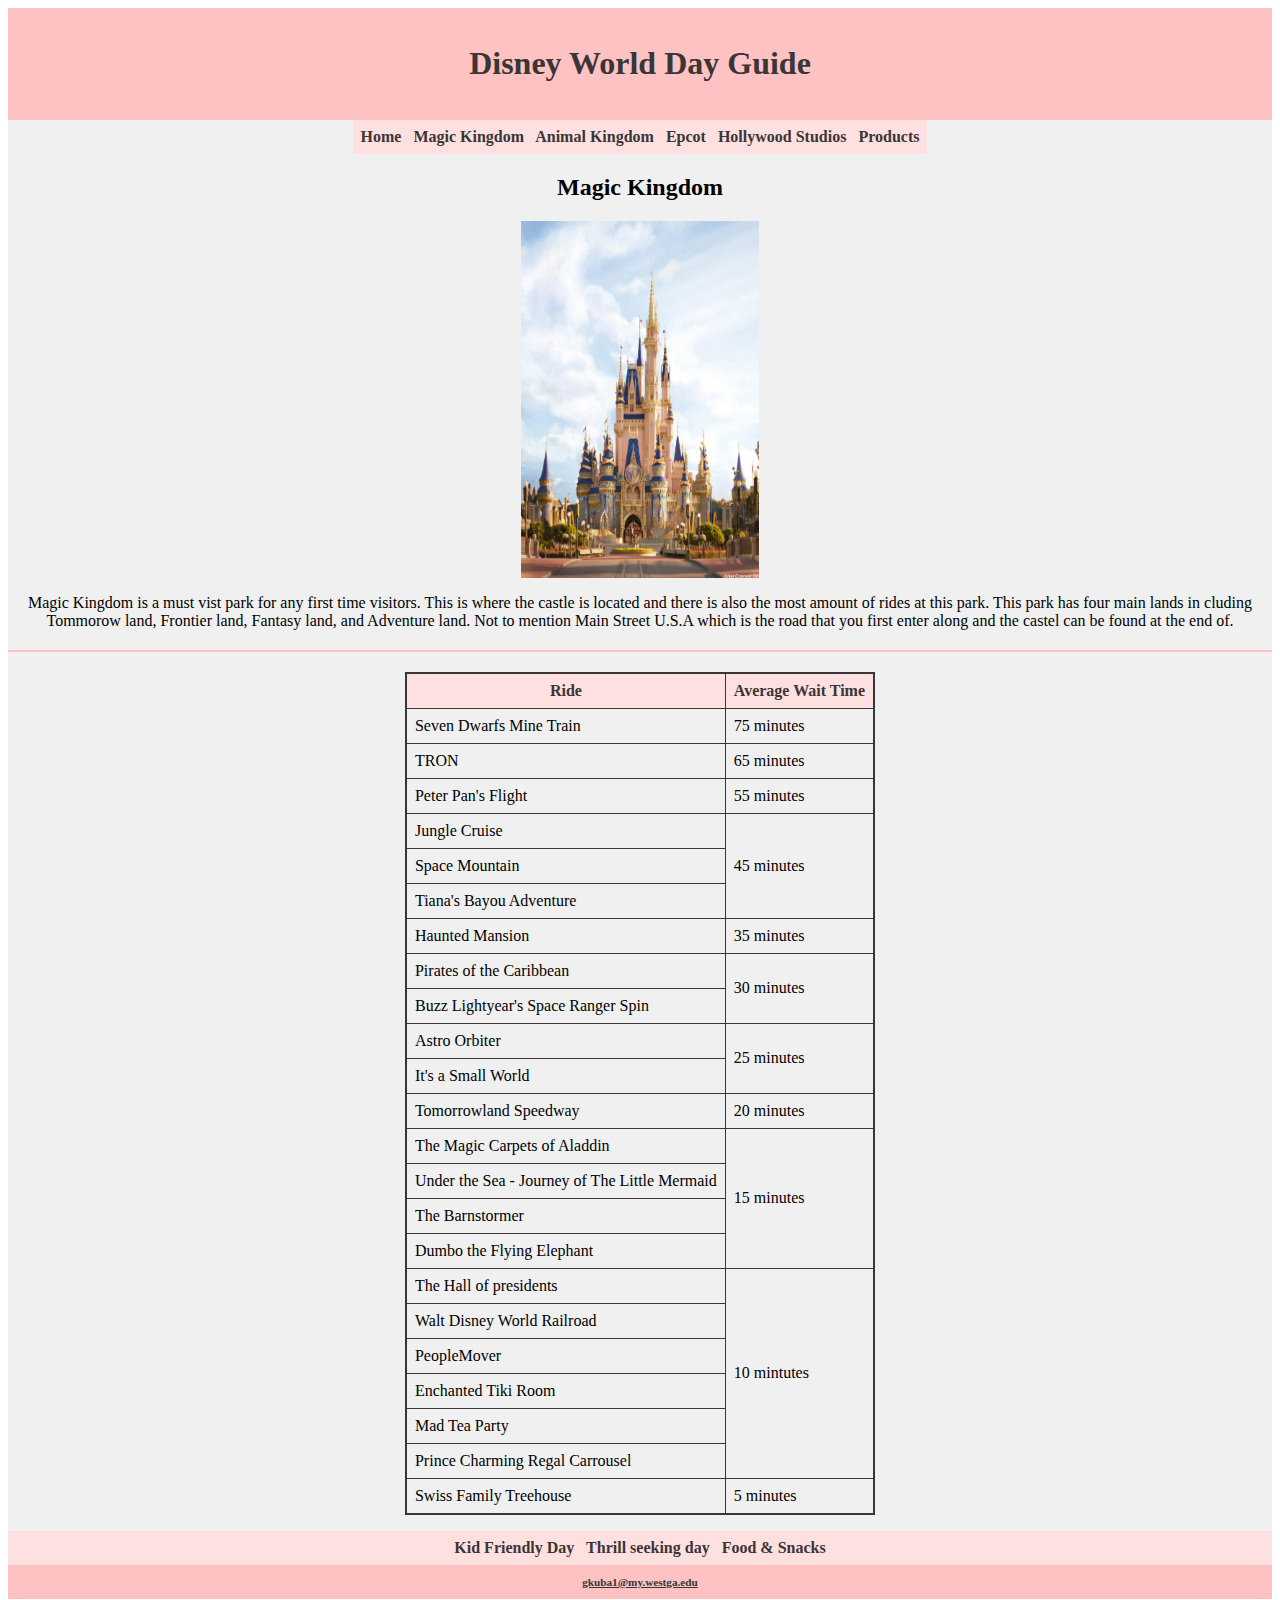
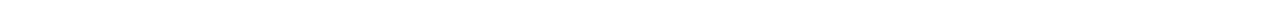
<file: magickingdom.html>
<!DOCTYPE html>
<html lang ="en">
<head>
<title>Disney World Day Guide - Magic Kingdom</title>
<link href="project.css" rel="stylesheet">
<meta charset="utf-8">
</head>
<body>
<header>
<h1><a href="index.html">Disney World Day Guide</a></h1>
</header>
<div id="wrapper">
<nav>
      <a href="index.html">Home</a>  &nbsp;
         <a href="magickingdom.html">Magic Kingdom</a>  &nbsp;
         <a href="animalkingdom.html">Animal Kingdom</a> &nbsp;
         <a href="epcot.html">Epcot</a> &nbsp;
	 <a href="hollywoodstudios.html">Hollywood Studios</a> &nbsp; 
	 <a href="products.html">Products</a>
</nav>
<main>
<h2>Magic Kingdom</h2>
<img src="castel.png" class="centerpic" alt="A statue of Walt Disney and Mickey Mouse" height="357" width="238">
<p>Magic Kingdom is a must vist park for any first time visitors. This is where the castle is located and there is also the most amount of rides at this park. This park has four main lands in cluding Tommorow land, Frontier land, Fantasy land, and Adventure land. Not to mention Main Street U.S.A which is the road that you first enter along and the castel can be found at the end of.</p>

<div class="pinkline"></div>

<table>
<tr>
<th>Ride</th>
<th>Average Wait Time</th>
</tr>
<tr>
<td>Seven Dwarfs Mine Train</td>
<td> 75 minutes</td>
</tr>
<tr>
<td>TRON</td>
<td>65 minutes</td>
</tr>
<tr>
<td>Peter Pan's Flight</td>
<td>55 minutes</td>
</tr>
<tr>
<td>Jungle Cruise</td>
<td rowspan="3">45 minutes</td>
</tr>
<tr>
<td>Space Mountain</td>
</tr>
<tr>
<td>Tiana's Bayou Adventure</td>
</tr>
<tr>
<td>Haunted Mansion</td>
<td>35 minutes</td>
</tr>
<tr>
<td>Pirates of the Caribbean</td>
<td rowspan="2">30 minutes</td>
</tr>
<tr>
<td>Buzz Lightyear's Space Ranger Spin</td>
</tr>
<tr>
<td>Astro Orbiter</td>
<td rowspan="2">25 minutes</td>
</tr>
<tr>
<td>It's a Small World</td>
</tr>
<tr>
<td>Tomorrowland Speedway</td>
<td>20 minutes</td>
</tr>
<tr>
<td>The Magic Carpets of Aladdin</td>
<td rowspan="4">15 minutes</td>
</tr>
<tr>
<td>Under the Sea - Journey of The Little Mermaid</td>
</tr>
<tr>
<td>The Barnstormer</td>
</tr>
<tr>
<td>Dumbo the Flying Elephant</td>
</tr>
<tr>
<td>The Hall of presidents</td>
<td rowspan="6">10 mintutes</td>
</tr>
<tr>
<td>Walt Disney World Railroad</td>
</tr>
<tr>
<td>PeopleMover</td>
</tr>
<tr>
<td>Enchanted Tiki Room</td>
</tr>
<tr>
<td>Mad Tea Party</td>
</tr>
<tr>
<td>Prince Charming Regal Carrousel</td>
</tr>
<tr>
<td>Swiss Family Treehouse</td>
<td>5 minutes</td>
</tr>
</table>
<nav>
         <a href="kidfriendlymk.html">Kid Friendly Day</a>  &nbsp;
         <a href="thrillmk.html">Thrill seeking day</a> &nbsp;
         <a href="snacksmk.html">Food &amp; Snacks</a>
</nav>
</main>
<footer>
  <a href="gkuba1@my.westga.edu">gkuba1@my.westga.edu</a>
</footer>
</div>
</body>
</html>
</file>
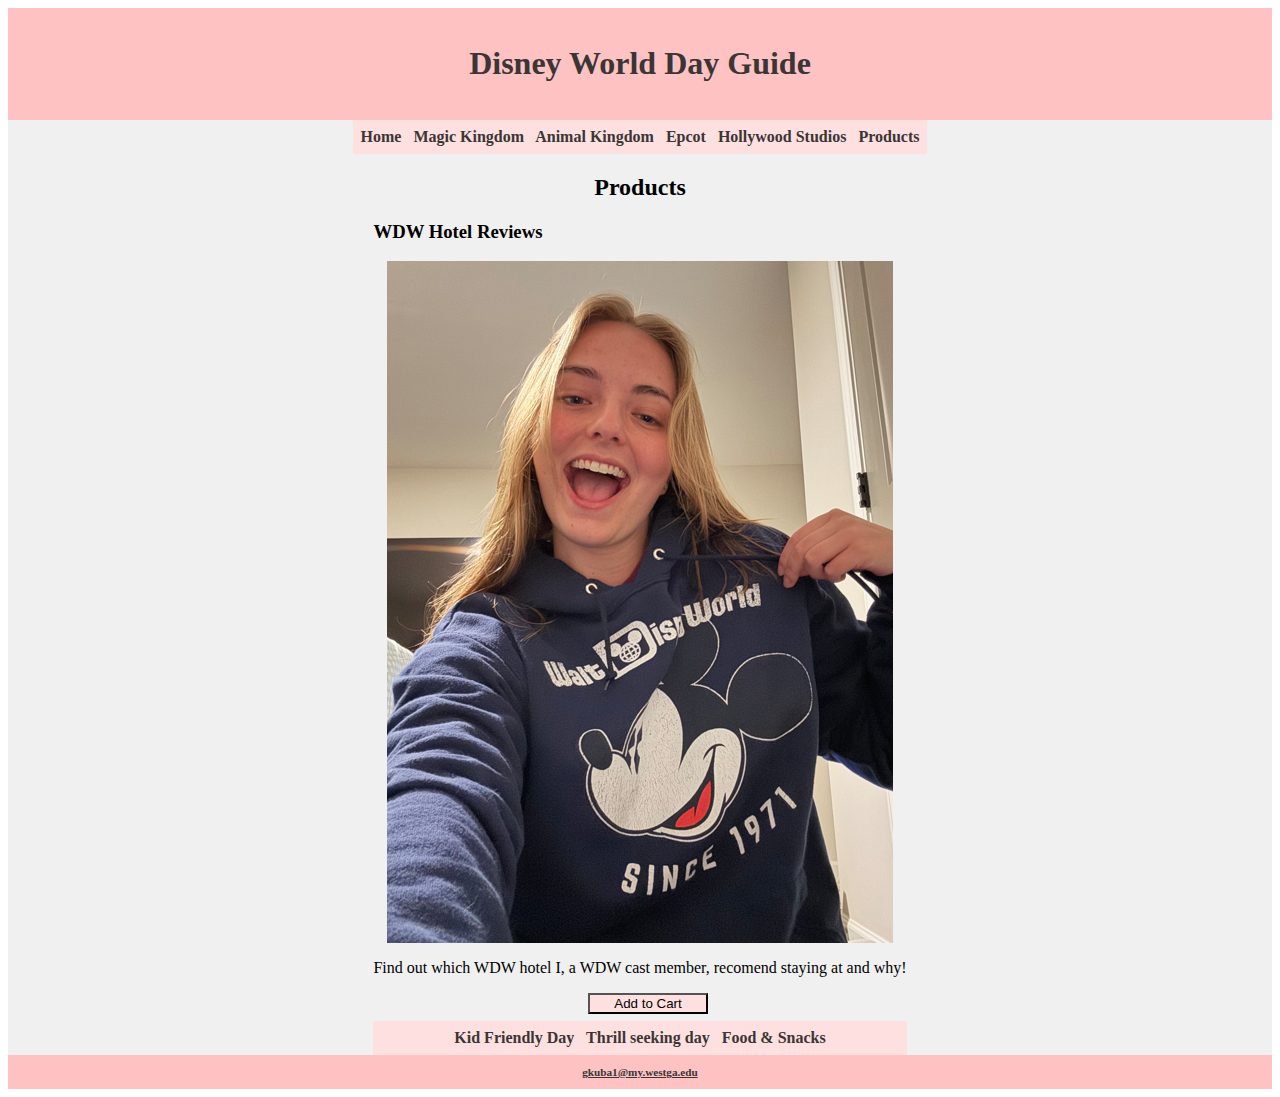
<file: products.html>
<!DOCTYPE html>
<html lang ="en">
<head>
<title>Disney World Day Guide - Epcot</title>
<link href="project.css" rel="stylesheet">
<meta charset="utf-8">
</head>
<body>
<header>
<h1><a href="index.html">Disney World Day Guide</a></h1>
</header>
<div id="wrapper">
<nav>
      <a href="index.html">Home</a>  &nbsp;
         <a href="magickingdom.html">Magic Kingdom</a>  &nbsp;
         <a href="animalkingdom.html">Animal Kingdom</a> &nbsp;
         <a href="epcot.html">Epcot</a> &nbsp;
	 <a href="hollywoodstudios.html">Hollywood Studios</a> &nbsp;
	 <a href="products.html">Products</a>

</nav>
<main>
<h2>Products</h2>
<h3>WDW Hotel Reviews</h3>
<img src="mewdw.png" class="centerpic" alt="Myself in my WDW sweatshirt" height="682" width="506">
<p>Find out which WDW hotel I, a WDW cast member, recomend staying at and why!</p>
<form method="get"
action="https://gigikube.gumroad.com/l/otkpsy">
  <input type="submit" value="Add to Cart">
</form>
<nav>
         <a href="magickingdom.html">Kid Friendly Day</a>  &nbsp;
         <a href="animalkingdom.html">Thrill seeking day</a> &nbsp;
         <a href="epcot.html">Food &amp; Snacks</a>
</nav>
</main>
<footer>
  <a href="gkuba1@my.westga.edu">gkuba1@my.westga.edu</a>
</footer>
</div>
</body>
</html>
</file>
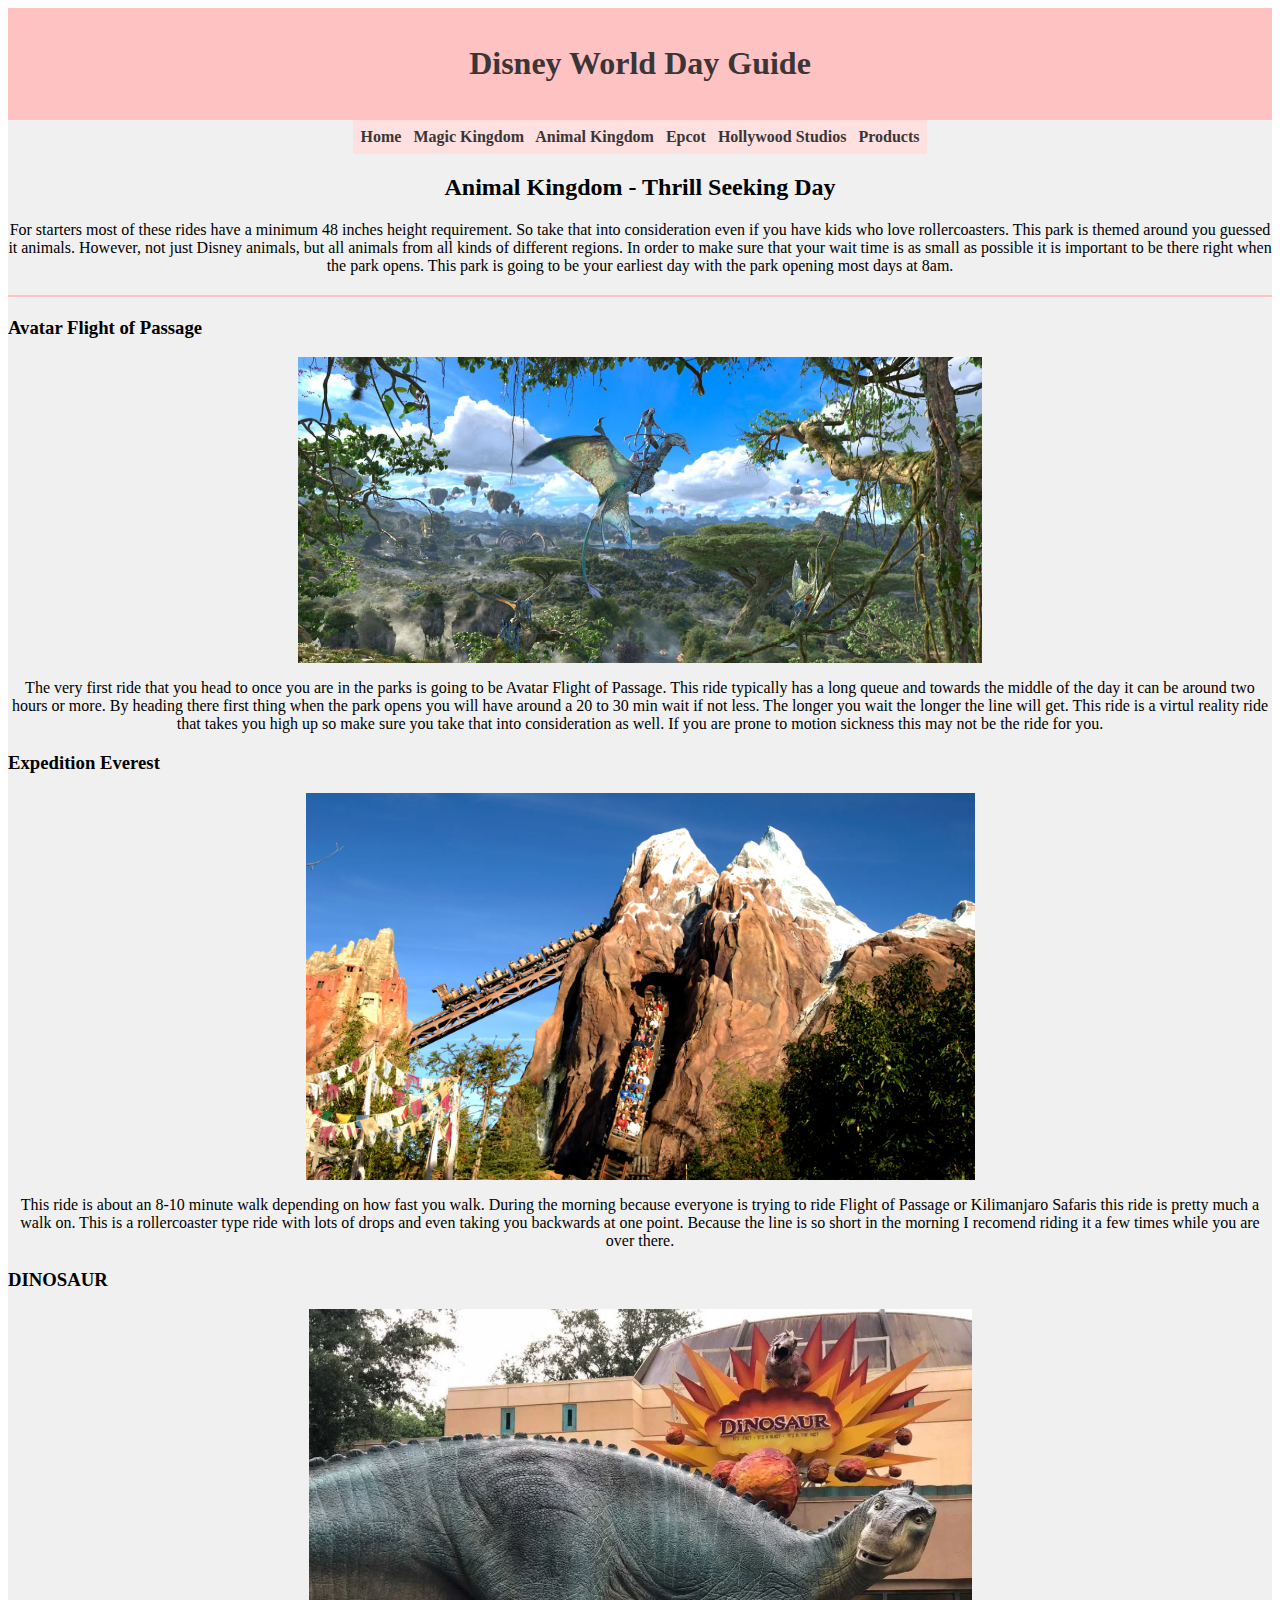
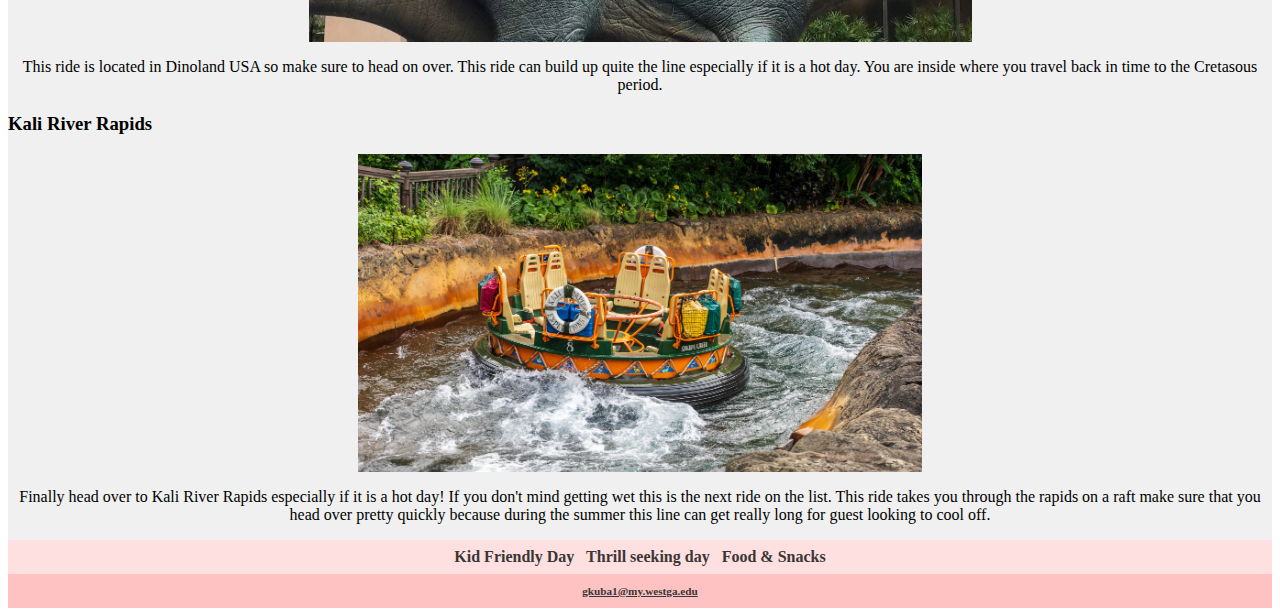
<file: thrillak.html>
<!DOCTYPE html>
<html lang ="en">
<head>
<title>Disney World Day Guide - Animal Kingdom - Thrill Seeking Day</title>
<link href="project.css" rel="stylesheet">
<meta charset="utf-8">
</head>
<body>
<header>
<h1><a href="index.html">Disney World Day Guide</a></h1>
</header>
<div id="wrapper">
<nav>
      <a href="index.html">Home</a>  &nbsp;
         <a href="magickingdom.html">Magic Kingdom</a>  &nbsp;
         <a href="animalkingdom.html">Animal Kingdom</a> &nbsp;
         <a href="epcot.html">Epcot</a> &nbsp;
	 <a href="hollywoodstudios.html">Hollywood Studios</a> &nbsp; 
	 <a href="products.html">Products</a>
</nav>
<main>
<h2>Animal Kingdom - Thrill Seeking Day</h2>
<p>For starters most of these rides have a minimum 48 inches height requirement. So take that into consideration even if you have kids who love rollercoasters. This park is themed around you guessed it animals. However, not just Disney animals, but all animals from all kinds of different regions. In order to make sure that your wait time is as small as possible it is important to be there right when the park opens. This park is going to be your earliest day with the park opening most days at 8am.</p>

<div class="pinkline"></div>

<h3>Avatar Flight of Passage</h3>
<img src="avatar.png" class="centerpic" alt="Avatar flying on Banshee" height="306" width="684">
<p>The very first ride that you head to once you are in the parks is going to be Avatar Flight of Passage. This ride typically has a long queue and towards the middle of the day it can be around two hours or more. By heading there first thing when the park opens you will have around a 20 to 30 min wait if not less. The longer you wait the longer the line will get. This ride is a virtul reality ride that takes you high up so make sure you take that into consideration as well. If you are prone to motion sickness this may not be the ride for you. </p>   

<h3>Expedition Everest</h3>
<img src="everest.png" class="centerpic" alt="Mount Everest Disney" height="387" width="669">
<p>This ride is about an 8-10 minute walk depending on how fast you walk. During the morning because everyone is trying to ride Flight of Passage or Kilimanjaro Safaris this ride is pretty much a walk on. This is a rollercoaster type ride with lots of drops and even taking you backwards at one point. Because the line is so short in the morning I recomend riding it a few times while you are over there.</p>

<h3>DINOSAUR</h3>
<img src="dino.png" class="centerpic" alt="dinosuar in front of ride" height="333" width="663">
<p>This ride is located in Dinoland USA so make sure to head on over. This ride can build up quite the line especially if it is a hot day. You are inside where you travel back in time to the Cretasous period.</p>

<h3>Kali River Rapids</h3>
<img src="kalirapids.png" class="centerpic" alt="" height="318" width="564">
<p>Finally head over to Kali River Rapids especially if it is a hot day! If you don't mind getting wet this is the next ride on the list. This ride takes you through the rapids on a raft make sure that you head over pretty quickly because during the summer this line can get really long for guest looking to cool off.</p>

<nav>
         <a href="kidfriendlyak.html">Kid Friendly Day</a>  &nbsp;
         <a href="thrillak.html">Thrill seeking day</a> &nbsp;
         <a href="snacksak.html">Food &amp; Snacks</a>
</nav>
</main>
<footer>
  <a href="gkuba1@my.westga.edu">gkuba1@my.westga.edu</a>
</footer>
</div>
</body>
</html>
</file>
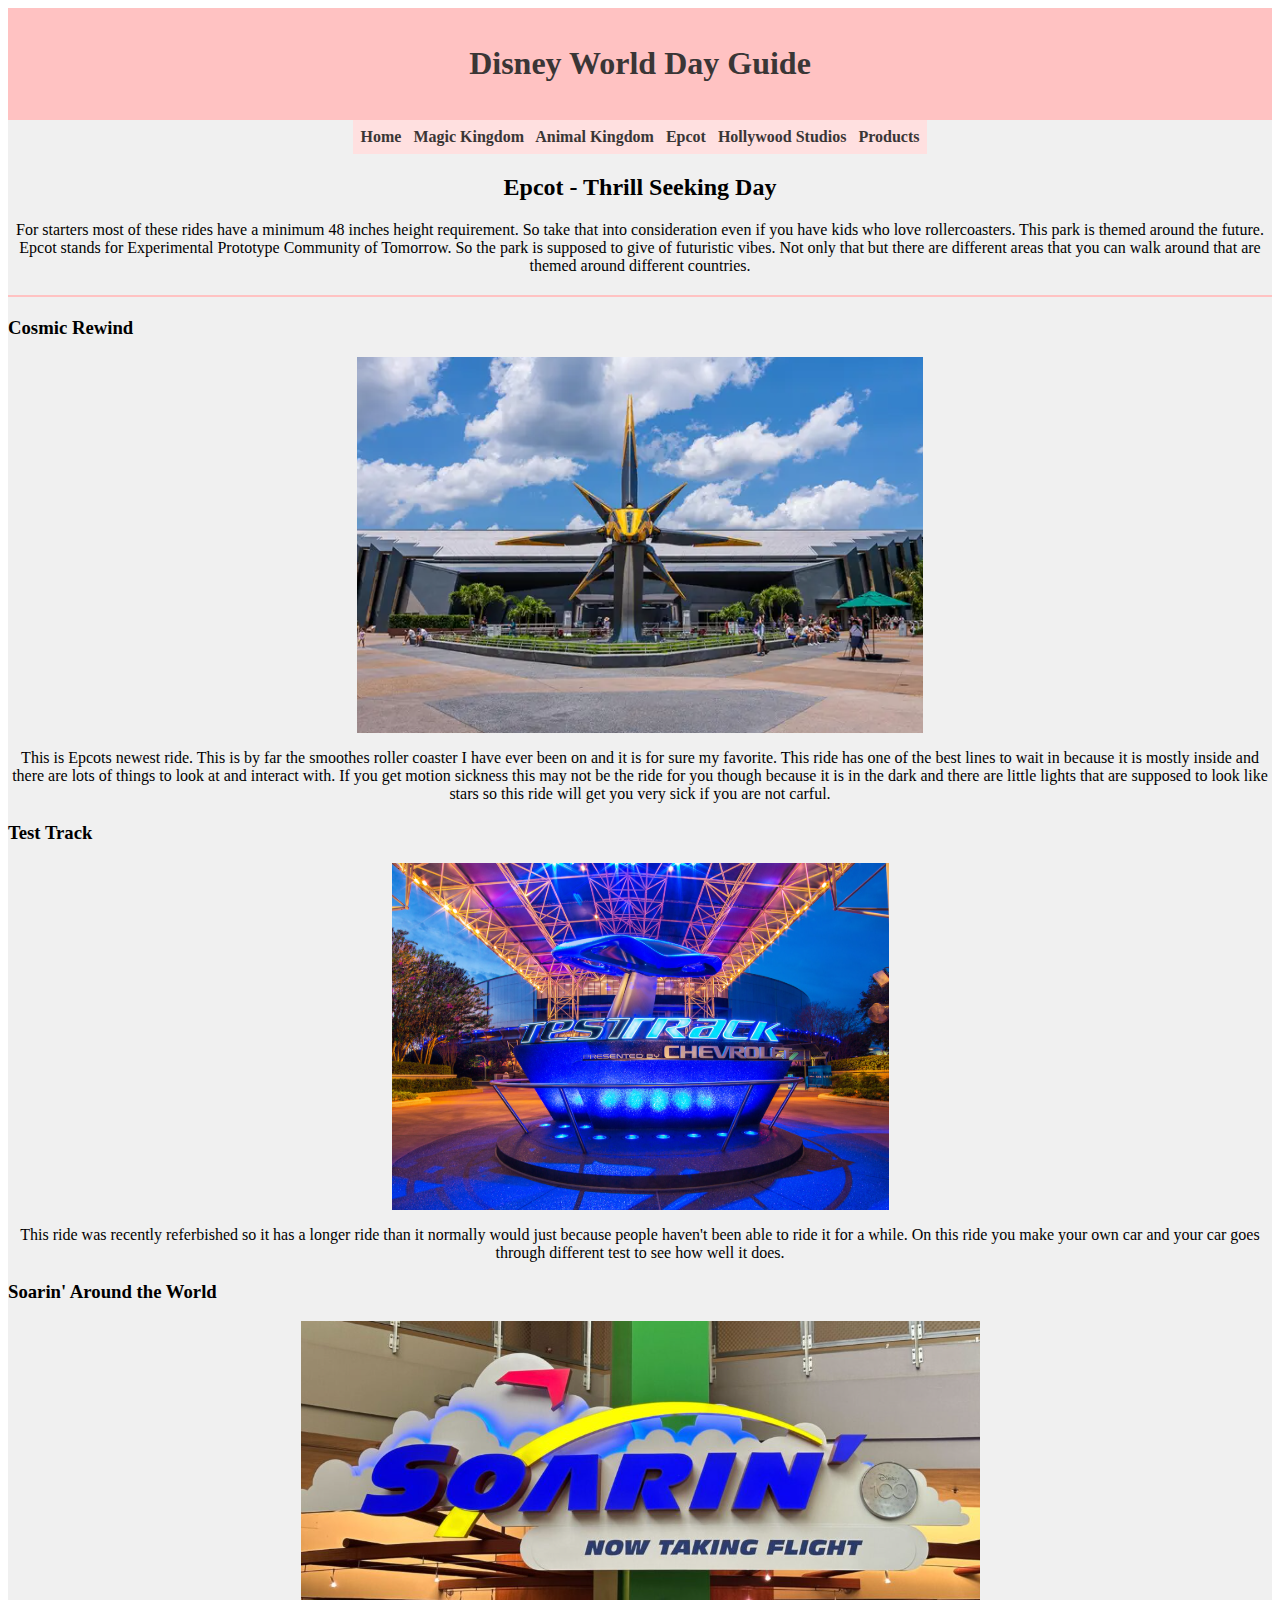
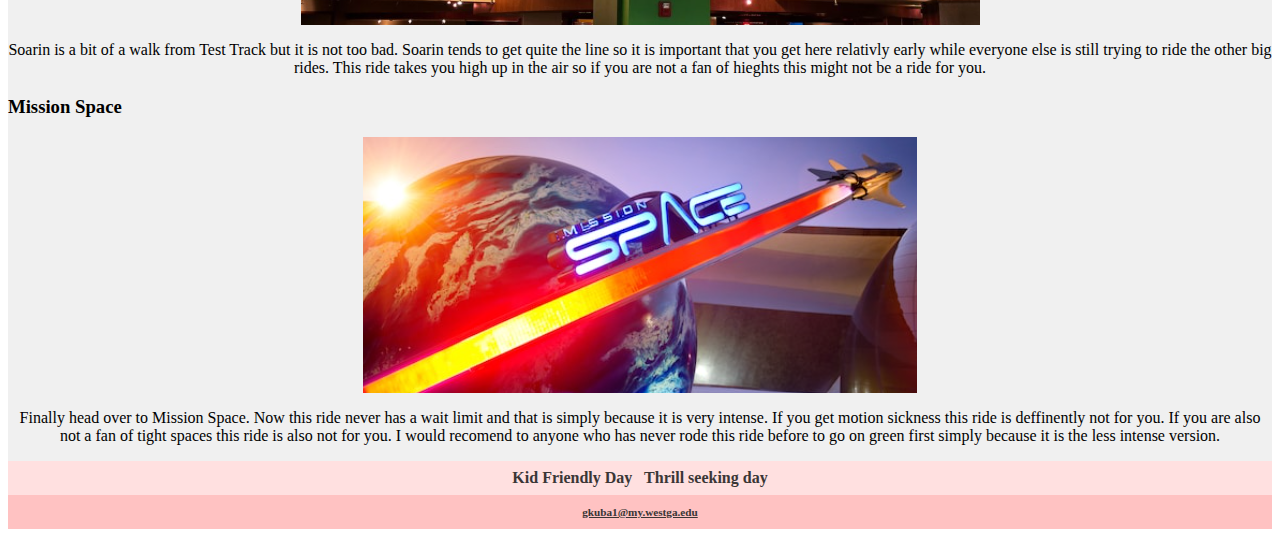
<file: thrillepcot.html>
<!DOCTYPE html>
<html lang ="en">
<head>
<title>Disney World Day Guide - Epcot - Thrill Seeking Day</title>
<meta name="description" content="The guide to a perfect thrill seeking day at Disney's Epcot.">
<link href="style.css" rel="stylesheet">
<meta charset="utf-8">
</head>
<body onload="alert('All of these rides have a height limit so take that into account if you have little ones who still prefer the thrill');">
<body>
<header>
<h1><a href="index.html">Disney World Day Guide</a></h1>
</header>
<div id="wrapper">
<nav>
      <a href="index.html">Home</a>  &nbsp;
         <a href="magickingdom.html">Magic Kingdom</a>  &nbsp;
         <a href="animalkingdom.html">Animal Kingdom</a> &nbsp;
         <a href="epcot.html">Epcot</a> &nbsp;
	 <a href="hollywoodstudios.html">Hollywood Studios</a> &nbsp;
	 <a href="products.html">Products</a>
</nav>
<main>
<h2>Epcot - Thrill Seeking Day</h2>
<p>For starters most of these rides have a minimum 48 inches height requirement. So take that into consideration even if you have kids who love rollercoasters. This park is themed around the future. Epcot stands for Experimental Prototype Community of Tomorrow. So the park is supposed to give of futuristic vibes. Not only that but there are different areas that you can walk around that are themed around different countries.</p>

<div class="pinkline"></div>

<h3>Cosmic Rewind</h3>
<img src="cosmic.png" class="centerpic" alt="Space ship out front of ride" height="376" width="566">
<p>This is Epcots newest ride. This is by far the smoothes roller coaster I have ever been on and it is for sure my favorite. This ride has one of the best lines to wait in because it is mostly inside and there are lots of things to look at and interact with. If you get motion sickness this may not be the ride for you though because it is in the dark and there are little lights that are supposed to look like stars so this ride will get you very sick if you are not carful.</p>   

<h3>Test Track</h3>
<img src="testtrack.png" class="centerpic" alt="Test Track ride sign" height="347" width="497">
<p>This ride was recently referbished so it has a longer ride than it normally would just because people haven't been able to ride it for a while. On this ride you make your own car and your car goes through different test to see how well it does.</p>

<h3>Soarin' Around the World</h3>
<img src="soarin.png" class="centerpic" alt="Soarin ride sign" height="304" width="679">
<p>Soarin is a bit of a walk from Test Track but it is not too bad. Soarin tends to get quite the line so it is important that you get here relativly early while everyone else is still trying to ride the other big rides. This ride takes you high up in the air so if you are not a fan of hieghts this might not be a ride for you.</p>

<h3>Mission Space</h3>
<img src="missionspace.png" class="centerpic" alt="Mission Space ride sign" height="256" width="554">
<p>Finally head over to Mission Space. Now this ride never has a wait limit and that is simply because it is very intense. If you get motion sickness this ride is deffinently not for you. If you are also not a fan of tight spaces this ride is also not for you. I would recomend to anyone who has never rode this ride before to go on green first simply because it is the less intense version.</p>

<nav>
         <a href="kidfriendlyak.html">Kid Friendly Day</a>  &nbsp;
         <a href="thrillak.html">Thrill seeking day</a>
</nav>
</main>
<footer>
  <a href="gkuba1@my.westga.edu">gkuba1@my.westga.edu</a>
</footer>
</div>
</body>
</html>
</file>
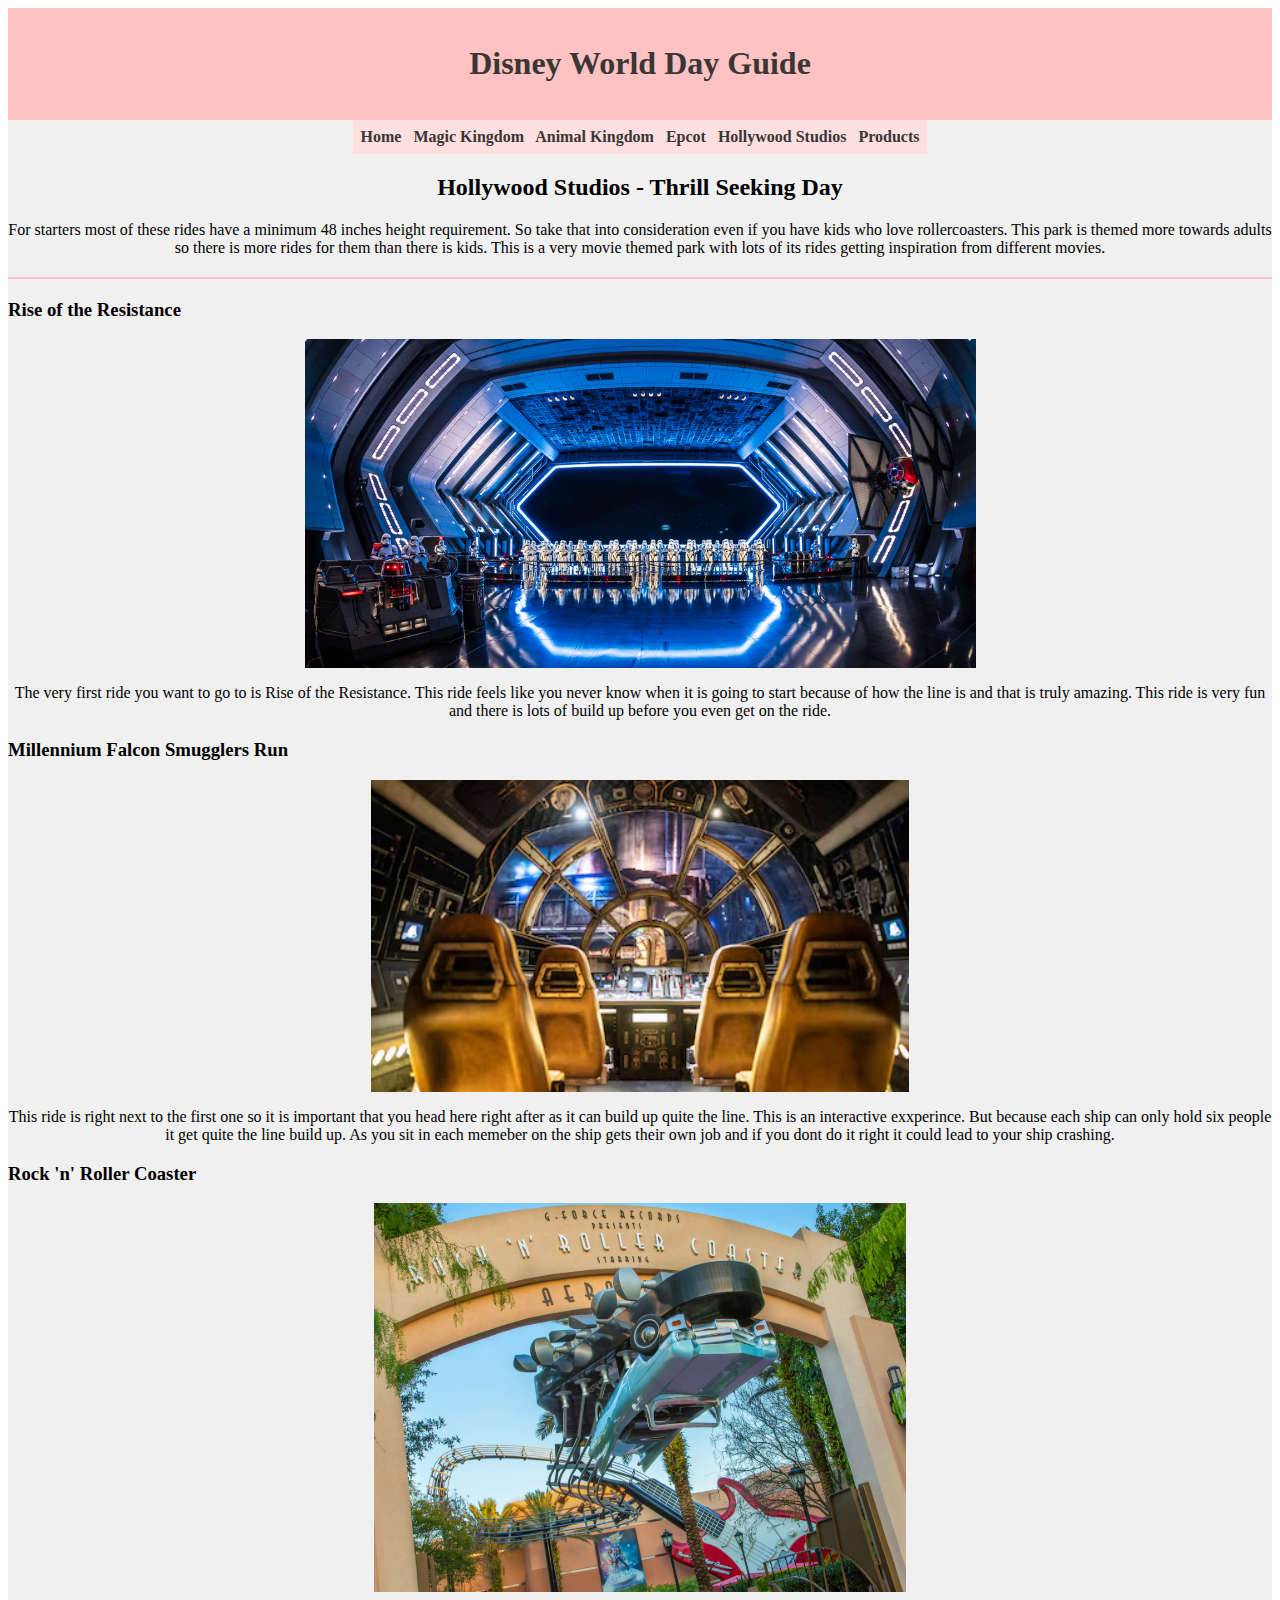
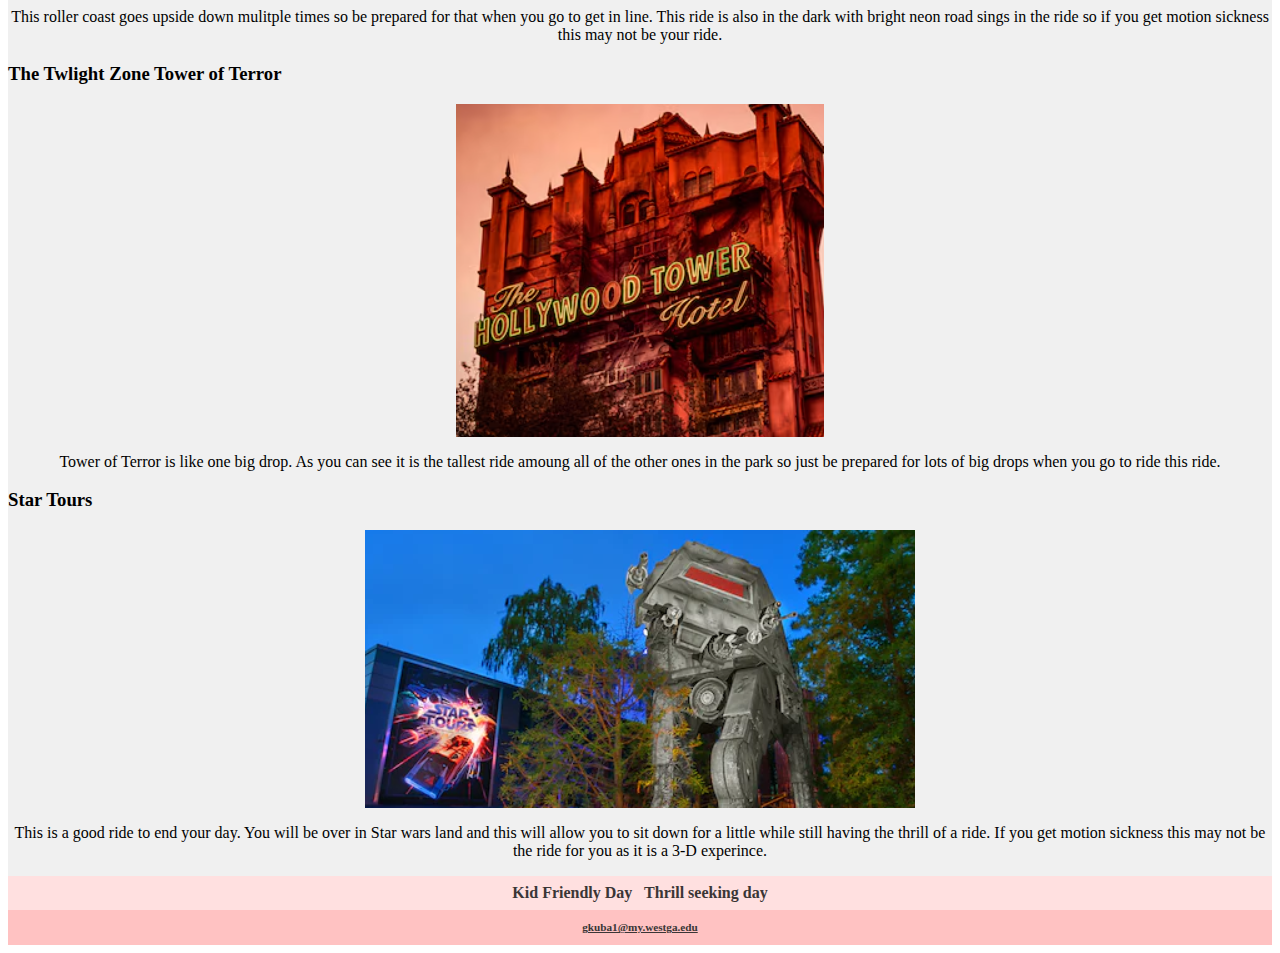
<file: thrillhw.html>
<!DOCTYPE html>
<html lang ="en">
<head>
<title>Disney World Day Guide - Hollywood Studios - Thrill Seeking Day</title>
<meta name="description" content="The guide to a perfect thrill seeking day at Disney's Hollywood Studios.">
<link href="style.css" rel="stylesheet">
<meta charset="utf-8">
</head>
<body onload="alert('All of these rides have a height limit so take that into account if you have little ones who still prefer the thrill');">
<body>
<header>
<h1><a href="index.html">Disney World Day Guide</a></h1>
</header>
<div id="wrapper">
<nav>
      <a href="index.html">Home</a>  &nbsp;
         <a href="magickingdom.html">Magic Kingdom</a>  &nbsp;
         <a href="animalkingdom.html">Animal Kingdom</a> &nbsp;
         <a href="epcot.html">Epcot</a> &nbsp;
	 <a href="hollywoodstudios.html">Hollywood Studios</a> &nbsp;
	 <a href="products.html">Products</a>
</nav>
<main>
<h2>Hollywood Studios - Thrill Seeking Day</h2>
<p>For starters most of these rides have a minimum 48 inches height requirement. So take that into consideration even if you have kids who love rollercoasters. This park is themed more towards adults so there is more rides for them than there is kids. This is a very movie themed park with lots of its rides getting inspiration from different movies.</p>

<div class="pinkline"></div>

<h3>Rise of the Resistance</h3>
<img src="riseresistance.png" class="centerpic" alt="All of the Storm Troopers that you see in line" height="329" width="671">
<p>The very first ride you want to go to is Rise of the Resistance. This ride feels like you never know when it is going to start because of how the line is and that is truly amazing. This ride is very fun and there is lots of build up before you even get on the ride.</p>   

<h3>Millennium Falcon Smugglers Run</h3>
<img src="smugglersrun.png" class="centerpic" alt="The ride room and seats" height="312" width="538">
<p>This ride is right next to the first one so it is important that you head here right after as it can build up quite the line. This is an interactive exxperince. But because each ship can only hold six people it get quite the line build up. As you sit in each memeber on the ship gets their own job and if you dont do it right it could lead to your ship crashing. </p>

<h3>Rock 'n' Roller Coaster</h3>
<img src="rockn.png" class="centerpic" alt="Rock 'n' Roller Coaster ride sign" height="389" width="532">
<p>This roller coast goes upside down mulitple times so be prepared for that when you go to get in line. This ride is also in the dark with bright neon road sings in the ride so if you get motion sickness this may not be your ride.</p>

<h3>The Twlight Zone Tower of Terror</h3>
<img src="towerterror.png" class="centerpic" alt="Tower of Terror" height="333" width="368">
<p>Tower of Terror is like one big drop. As you can see it is the tallest ride amoung all of the other ones in the park so just be prepared for lots of big drops when you go to ride this ride.</p>

<h3>Star Tours</h3>
<img src="startours.png" class="centerpic" alt="Star Tours ride sign" height="278" width="550">
<p>This is a good ride to end your day. You will be over in Star wars land and this will allow you to sit down for a little while still having the thrill of a ride. If you get motion sickness this may not be the ride for you as it is a 3-D experince.</p>

<nav>
         <a href="kidfriendlyhw.html">Kid Friendly Day</a>  &nbsp;
         <a href="thrillhw.html">Thrill seeking day</a>
</nav>
</main>
<footer>
  <a href="gkuba1@my.westga.edu">gkuba1@my.westga.edu</a>
</footer>
</div>
</body>
</html>
</file>
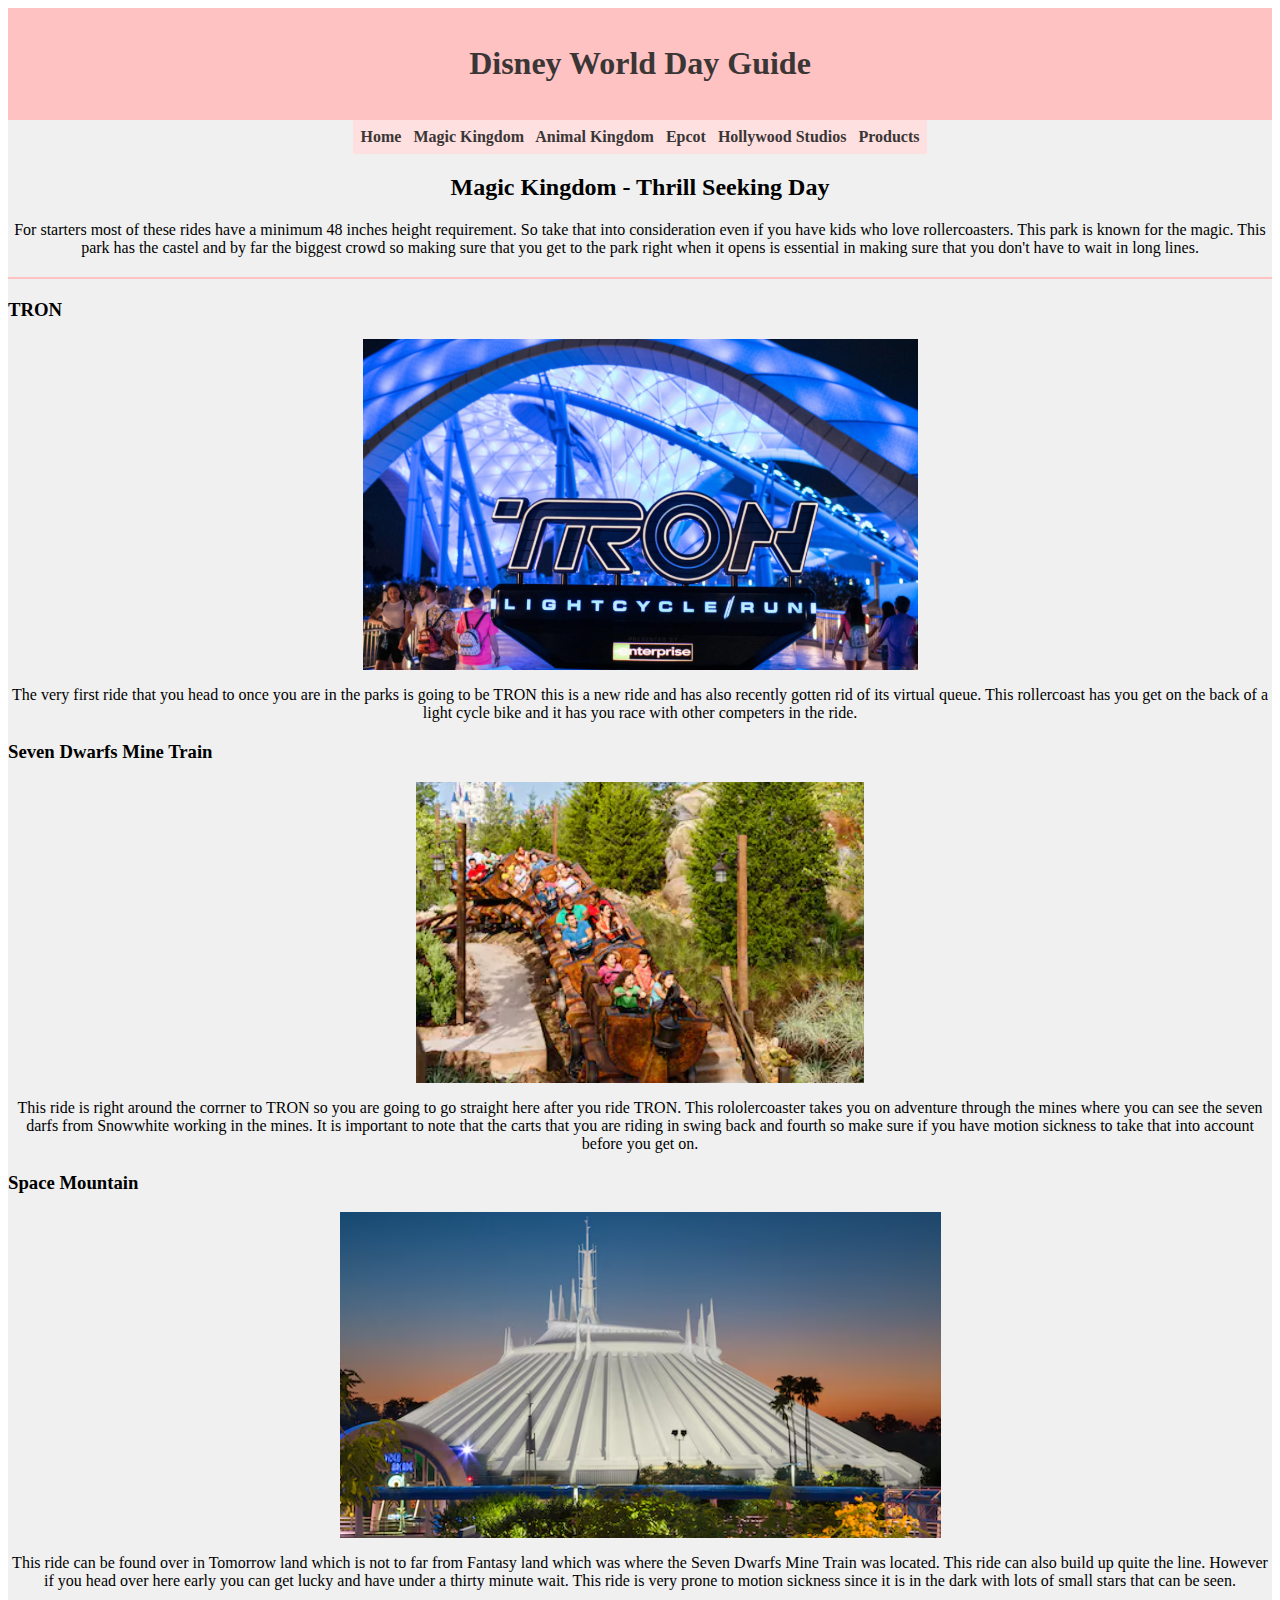
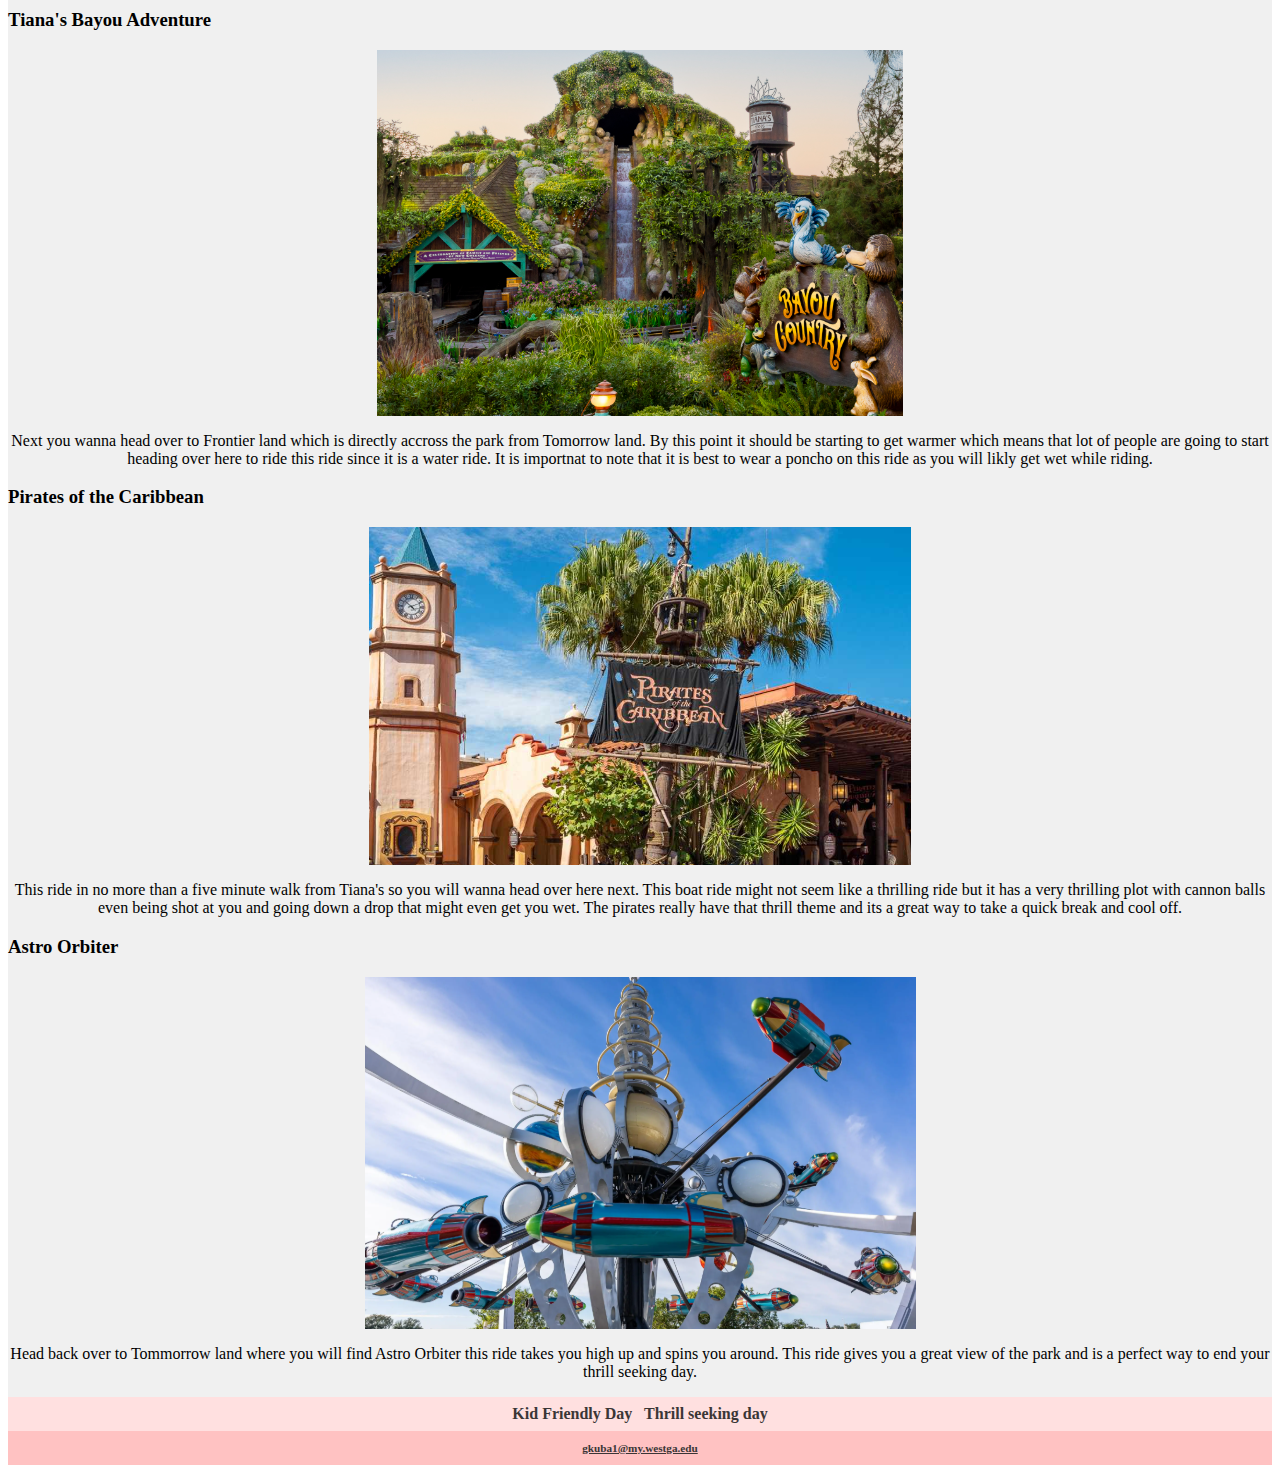
<file: thrillmk.html>
<!DOCTYPE html>
<html lang ="en">
<head>
<title>Disney World Day Guide - Magic Kingdom - Thrill Seeking Day</title>
<meta name="description" content="The guide to a perfect thrill seeking day at Disney's Magic Kingdom.">
<link href="style.css" rel="stylesheet">
<meta charset="utf-8">
</head>
<body onload="alert('All of these rides have a height limit so take that into account if you have little ones who still prefer the thrill');">
<header>
<h1><a href="index.html">Disney World Day Guide</a></h1>
</header>
<div id="wrapper">
<nav>
      <a href="index.html">Home</a>  &nbsp;
         <a href="magickingdom.html">Magic Kingdom</a>  &nbsp;
         <a href="animalkingdom.html">Animal Kingdom</a> &nbsp;
         <a href="epcot.html">Epcot</a> &nbsp;
	 <a href="hollywoodstudios.html">Hollywood Studios</a> &nbsp;
	 <a href="products.html">Products</a>
</nav>
<main>
<h2>Magic Kingdom - Thrill Seeking Day</h2>
<p>For starters most of these rides have a minimum 48 inches height requirement. So take that into consideration even if you have kids who love rollercoasters. This park is known for the magic. This park has the castel and by far the biggest crowd so making sure that you get to the park right when it opens is essential in making sure that you don't have to wait in long lines.</p>

<div class="pinkline"></div>

<h3>TRON</h3>
<img src="tron.png" class="centerpic" alt="Main entrance to Tron" height="331" width="555">
<p>The very first ride that you head to once you are in the parks is going to be TRON this is a new ride and has also recently gotten rid of its virtual queue. This rollercoast has you get on the back of a light cycle bike and it has you race with other competers in the ride. </p>   

<h3>Seven Dwarfs Mine Train</h3>
<img src="minetrain.png" class="centerpic" alt="Seven Dwarfs ride Disney" height="301" width="448">
<p>This ride is right around the corrner to TRON so you are going to go straight here after you ride TRON. This rololercoaster takes you on adventure through the mines where you can see the seven darfs from Snowwhite working in the mines. It is important to note that the carts that you are riding in swing back and fourth so make sure if you have motion sickness to take that into account before you get on.</p>

<h3>Space Mountain</h3>
<img src="spacemountain.png" class="centerpic" alt="Space Mountain" height="326" width="601">
<p>This ride can be found over in Tomorrow land which is not to far from Fantasy land which was where the Seven Dwarfs Mine Train was located. This ride can also build up quite the line. However if you head over here early you can get lucky and have under a thirty minute wait. This ride is very prone to motion sickness since it is in the dark with lots of small stars that can be seen. </p>

<h3>Tiana's Bayou Adventure</h3>
<img src="tiana.png" class="centerpic" alt="Tiana's Mountain" height="366" width="526">
<p>Next you wanna head over to Frontier land which is directly accross the park from Tomorrow land. By this point it should be starting to get warmer which means that lot of people are going to start heading over here to ride this ride since it is a water ride. It is importnat to note that it is best to wear a poncho on this ride as you will likly get wet while riding.</p>

<h3>Pirates of the Caribbean</h3>
<img src="pirates.png" class="centerpic" alt="Pirates of the Carinneam entrance" height="338" width="542">
<p>This ride in no more than a five minute walk from Tiana's so you will wanna head over here next. This boat ride might not seem like a thrilling ride but it has a very thrilling plot with cannon balls even being shot at you and going down a drop that might even get you wet. The pirates really have that thrill theme and its a great way to take a quick break and cool off.</p>

<h3>Astro Orbiter</h3>
<img src="astro.png" class="centerpic" alt="Astro Orbiter" height="352" width="551">
<p>Head back over to Tommorrow land where you will find Astro Orbiter this ride takes you high up and spins you around. This ride gives you a great view of the park and is a perfect way to end your thrill seeking day.</p>



<nav>
         <a href="kidfriendlymk.html">Kid Friendly Day</a>  &nbsp;
         <a href="thrillmk.html">Thrill seeking day</a> 
</nav>
</main>
<footer>
  <a href="gkuba1@my.westga.edu">gkuba1@my.westga.edu</a>
</footer>
</div>
</body>
</html>
</file>
<file: project.css>
header { background-color: #FFC2C2;
	color: #3A3636;
	text-align: center;
	font-family: Georgia, "Times New Roman", serif; 
	background-position: center;
	padding: 1em;}

header a:link {text-decoration: none;
	color: #3A3636; }

header a:visited { text-decoration: none;
	color: #3A3636; }

header a:hover { color: #AEC3E3; }

h2 { text-align: center;}

h3 { text-align: center:}

p { text-align: center; }

nav { font-weight: bold;
	text-align: center;
	background-color: #FFE0E0;
	padding: .5em;}

nav a { text-decoration: none; }

nav a:link { color: #3A3636; }

nav a:visited { color: #3A3636; }

nav a:hover { color: #AEC3E3; }

section { float: left;
	width: 20%;
	margin-right: 100px;
	margin-bottom: 1em;
	padding: 0;
	background-color: #EAEAEA;
	min-height: 200px; }

#wrapper { margin-left: auto;
           margin-right: auto;
           min-width: 700px; 
	   background-color: #F0F0F0;
	   display: flex;
	   flex-direction: column;
	   align-items: center; }

@keyframes fadein { 0% { opacity: 0; }
	100% { opacity: 1; } }

.fade { font-weight: bold;
	 animation: fadein 5s ease-out;
	text-align: center; }
    
footer { font-size: .70em;
	font-weight: bold; 
	text-align: center;
	background-color: #FFC2C2;
	padding: 1em;
	margin-top: auto; 
	width: 100%;
	box-sizing: border-box; }

footer a:link { color: #3A3636;}

footer a:visited { color: #3A3636; }

footer a:hover { color: #AEC3E3; }

.content { display: flex;
	justify-content: space-between;
	align-items: center;
	width: 80%;
	margin-bottom: 2em; }

.content p { flex: 1;
	text-align: justify; }

.rightpic { margin-left: 20px; }

.centerpic {display: block;
	margin-left: auto;
	margin-right: auto; }

.pinkline { width: 100%;
	height: 2px;
	background-color: #FFC2C2;
	margin: 20px 0; }

table { margin: 1em auto;
	border: 2px solid #3A3636;
	border-collapse: collapse; }

td { padding: 0.5em;
	border: 1px solid #3A3636; }

th { padding: 0.5em;
	border: 1px solid #3A3636;
	font-family: Georgia, "Times New Roman", serif; 
	color: #3A3636;
	background-color: #FFE0E0; }

form { display: flex;
       flex-direction: column;
       padding-left: 1em;
       width: 40%; 
       margin: 0 auto;
       align-items: center; }

input, textarea { margin-bottom: .5em; }

label { text-align: center;
	font-family: Georgia, "Times New Roman", serif; }

input[type="submit"] { grid-column: 2;
	 background-color: #FFE0E0;
	width: 9em; }

input[type="submit"]:hover { background-color: #FFC2C2; }
</file>
<file: style.css>
header { background-color: #FFC2C2;
	color: #3A3636;
	text-align: center;
	font-family: Georgia, "Times New Roman", serif; 
	background-position: center;
	padding: 1em;}

header a:link {text-decoration: none;
	color: #3A3636; }

header a:visited { text-decoration: none;
	color: #3A3636; }

header a:hover { color: #AEC3E3; }

h2 { text-align: center;}

h3 { text-align: center:}

p { text-align: center; }

nav { font-weight: bold;
	text-align: center;
	background-color: #FFE0E0;
	padding: .5em;}

nav a { text-decoration: none; }

nav a:link { color: #3A3636; }

nav a:visited { color: #3A3636; }

nav a:hover { color: #AEC3E3; }

section { float: left;
	width: 20%;
	margin-right: 100px;
	margin-bottom: 1em;
	padding: 0;
	background-color: #EAEAEA;
	min-height: 200px; }

#wrapper { margin-left: auto;
           margin-right: auto;
           min-width: 700px; 
	   background-color: #F0F0F0;
	   display: flex;
	   flex-direction: column;
	   align-items: center; }

@keyframes fadein { 0% { opacity: 0; }
	100% { opacity: 1; } }

.fade { font-weight: bold;
	 animation: fadein 5s ease-out;
	text-align: center; }
    
footer { font-size: .70em;
	font-weight: bold; 
	text-align: center;
	background-color: #FFC2C2;
	padding: 1em;
	margin-top: auto; 
	width: 100%;
	box-sizing: border-box; }

footer a:link { color: #3A3636;}

footer a:visited { color: #3A3636; }

footer a:hover { color: #AEC3E3; }

.content { display: flex;
	justify-content: space-between;
	align-items: center;
	width: 80%;
	margin-bottom: 2em; }

.content p { flex: 1;
	text-align: justify; }

.rightpic { margin-left: 20px; }

.centerpic {display: block;
	margin-left: auto;
	margin-right: auto; }

.pinkline { width: 100%;
	height: 2px;
	background-color: #FFC2C2;
	margin: 20px 0; }

table { margin: 1em auto;
	border: 2px solid #3A3636;
	border-collapse: collapse; }

td { padding: 0.5em;
	border: 1px solid #3A3636; }

th { padding: 0.5em;
	border: 1px solid #3A3636;
	font-family: Georgia, "Times New Roman", serif; 
	color: #3A3636;
	background-color: #FFE0E0; }

form { display: flex;
       flex-direction: column;
       padding-left: 1em;
       width: 40%; 
       margin: 0 auto;
       align-items: center; }

input, textarea { margin-bottom: .5em; }

label { text-align: center;
	font-family: Georgia, "Times New Roman", serif; }

input[type="submit"] { grid-column: 2;
	 background-color: #FFE0E0;
	width: 9em; }

input[type="submit"]:hover { background-color: #FFC2C2; }
</file>
